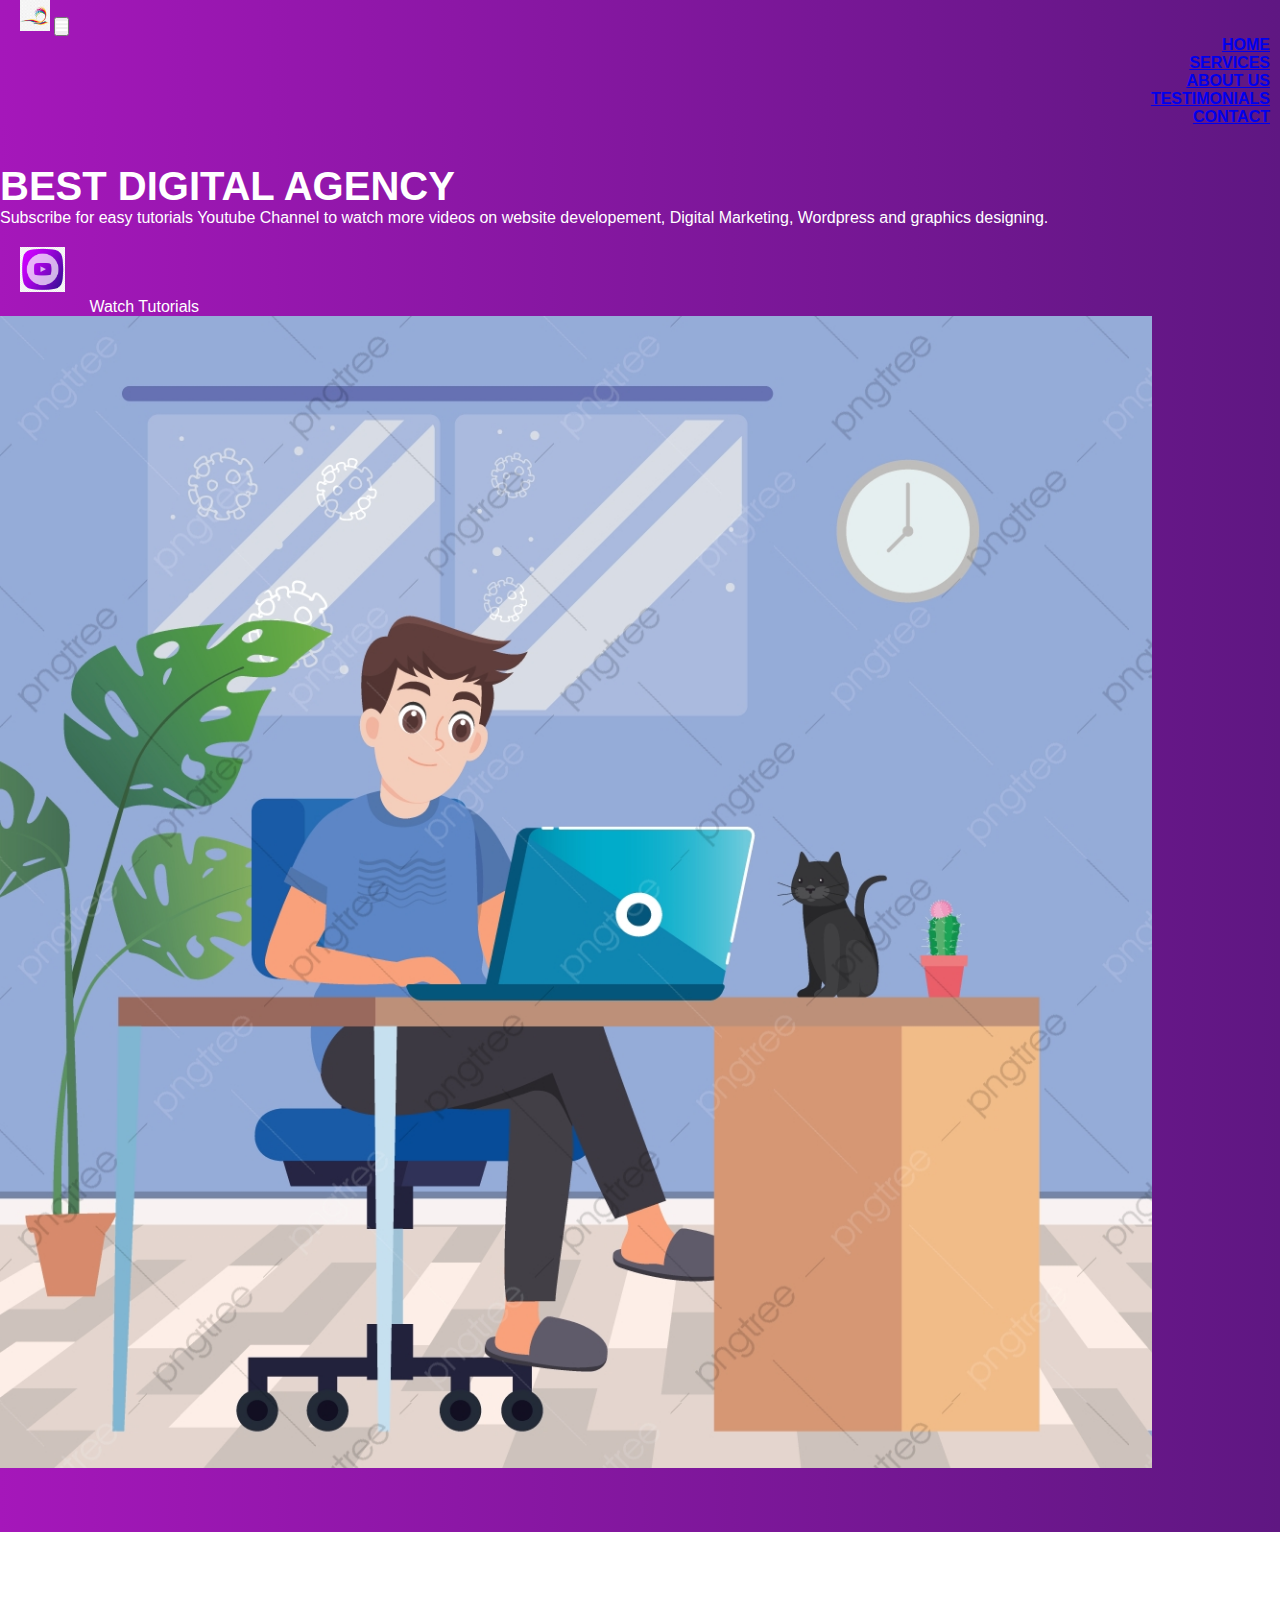
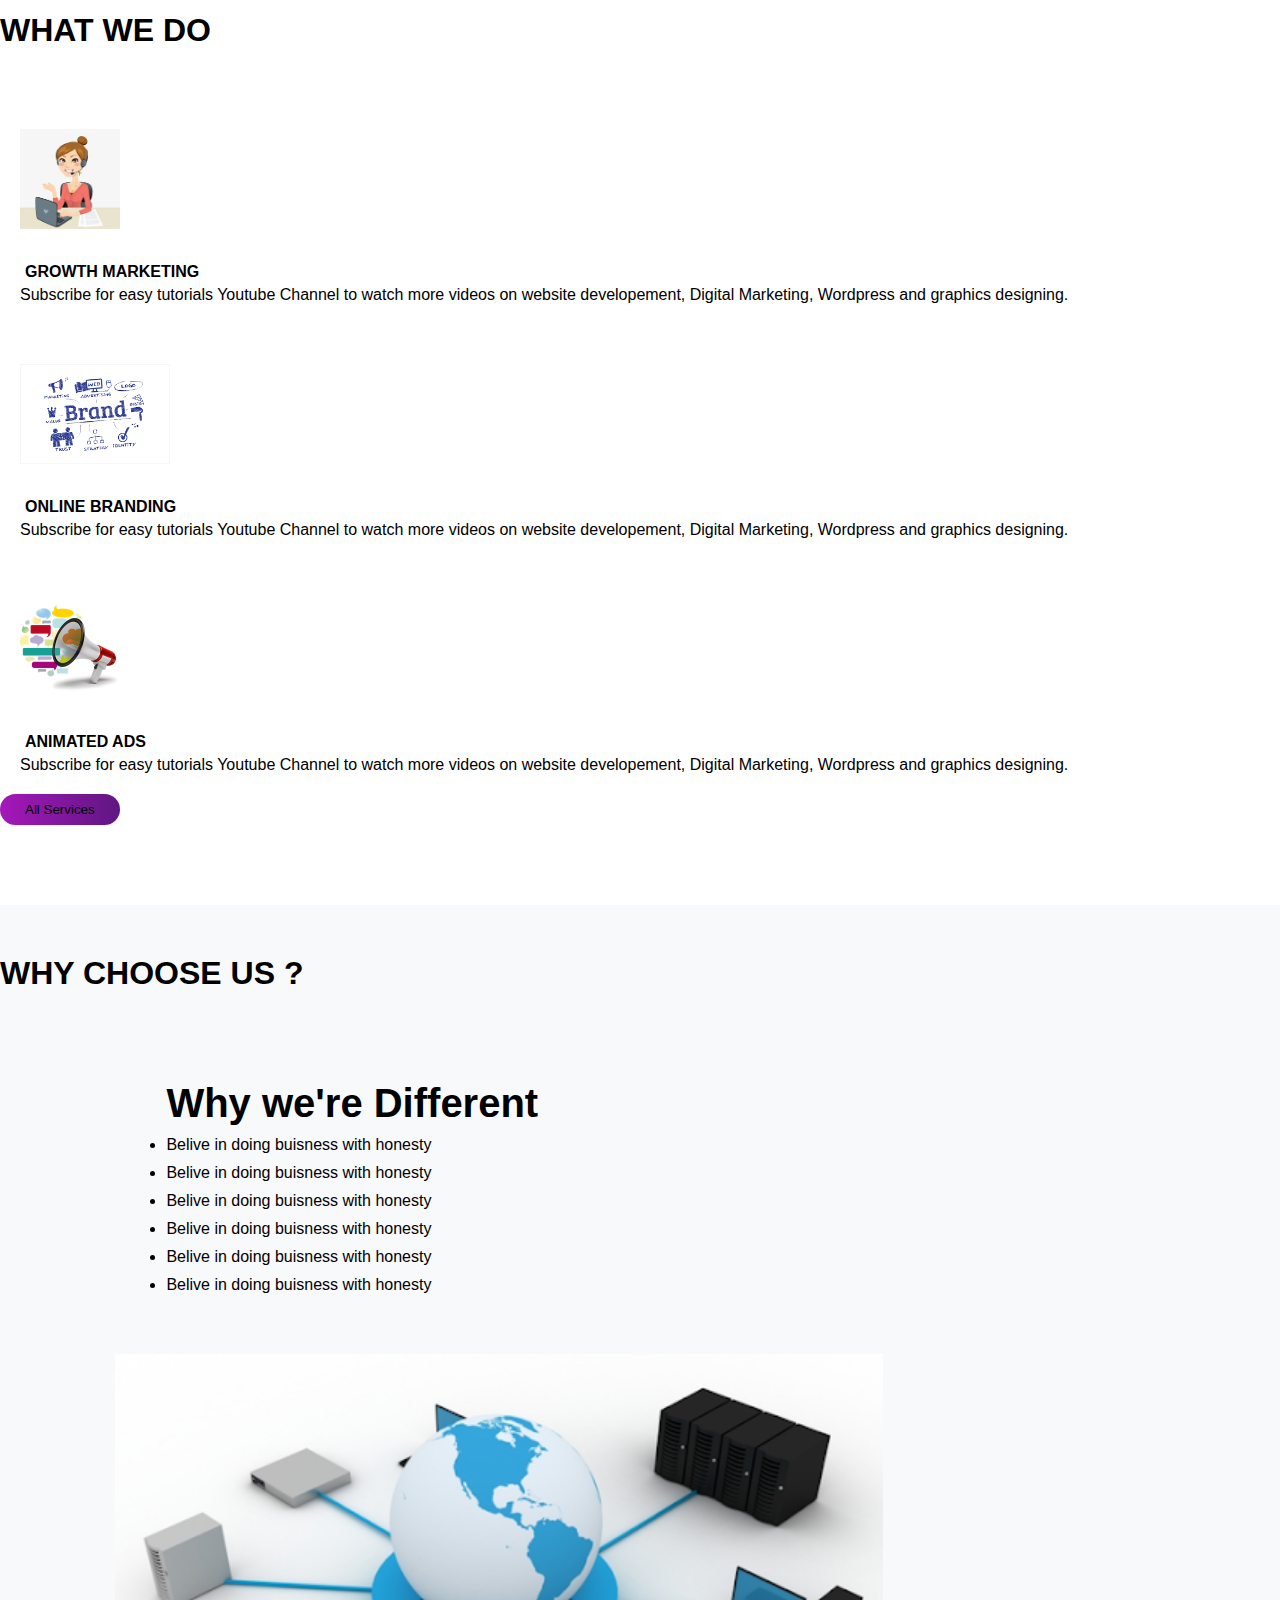
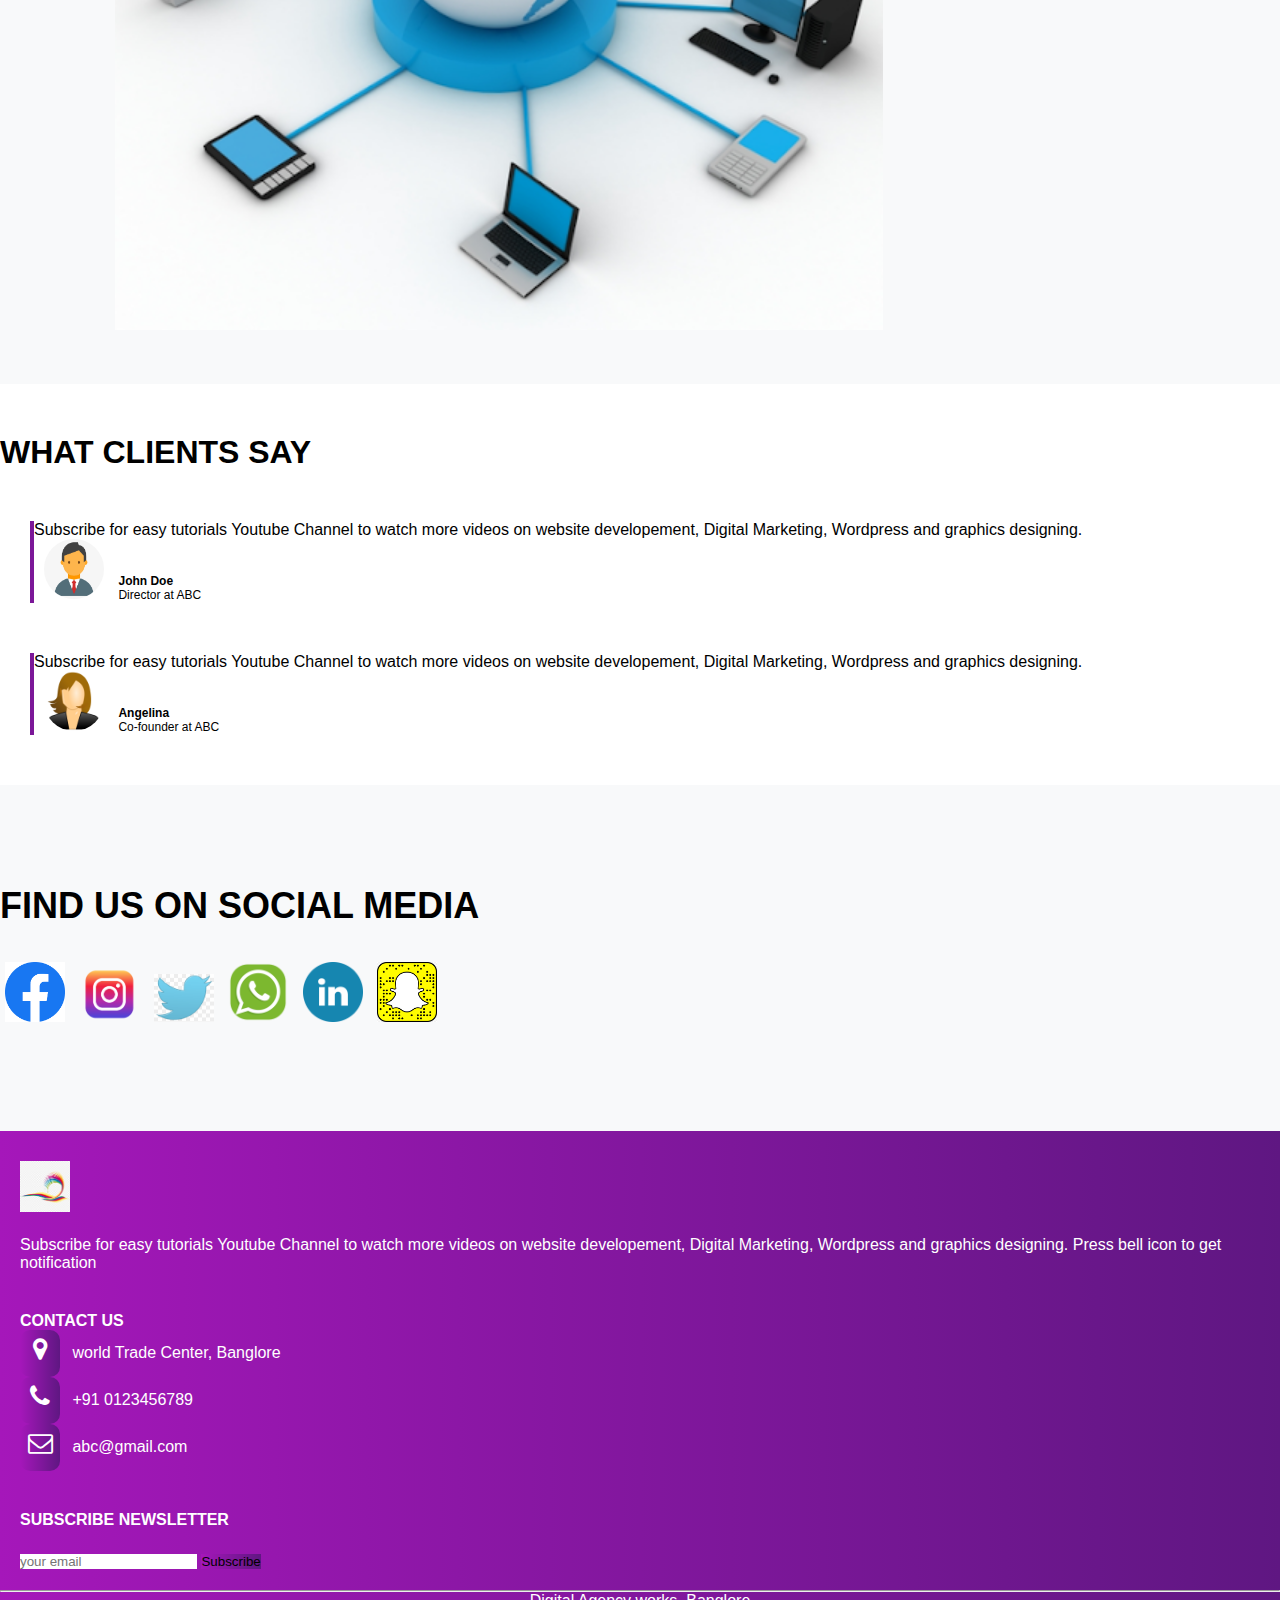
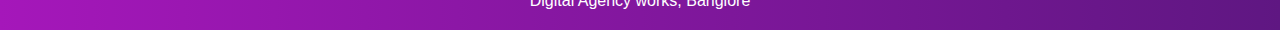
<file: Digital agency/index.html>
<!doctype html>
<html lang="en">

<head>
  <!-- Required meta tags -->
  <meta charset="utf-8">
  <meta name="viewport" content="width=device-width, initial-scale=1, shrink-to-fit=no">

  <!-- Bootstrap CSS -->
  <link rel="stylesheet" href="https://cdn.jsdelivr.net/npm/bootstrap@4.6.0/dist/css/bootstrap.min.css"
    integrity="sha384-B0vP5xmATw1+K9KRQjQERJvTumQW0nPEzvF6L/Z6nronJ3oUOFUFpCjEUQouq2+l" crossorigin="anonymous">
  <link rel="stylesheet" href="css/style.css">
  <link rel="stylesheet" href="https://cdnjs.cloudflare.com/ajax/libs/font-awesome/4.7.0/css/font-awesome.min.css">
  <title>Digital Agency</title>
</head>

<body>
  <section id="nav-bar">
    <nav class="navbar navbar-expand-lg navbar-light">
      <a class="navbar-brand" href="#"><img src="./images/logo.png"></a>
      <button class="navbar-toggler" type="button" data-toggle="collapse" data-target="#navbarNav"
        aria-controls="navbarNav" aria-expanded="false" aria-label="Toggle navigation">
        <i class="fa fa-bars"></i>
      </button>
      <div class="collapse navbar-collapse" id="navbarNav">
        <ul class="navbar-nav ml-auto">
          <li class="nav-item">
            <a class="nav-link" href="#top">HOME</a>
          </li>
          <li class="nav-item">
            <a class="nav-link" href="#services">SERVICES</a>
          </li>
          <li class="nav-item">
            <a class="nav-link" href="#about-us">ABOUT US</a>
          </li>
          <li class="nav-item">
            <a class="nav-link" href="#testimonials">TESTIMONIALS</a>
          </li>
          <li class="nav-item">
            <a class="nav-link" href="#footer">CONTACT</a>
          </li>
        </ul>
      </div>
    </nav>
  </section>

  <!-- banner section -->

  <section id="banner">
    <div class="container">
      <div class="row">
        <div class="col-md-6">
          <p class="promo-title">BEST DIGITAL AGENCY</p>
          <P>Subscribe for easy tutorials Youtube Channel to watch more videos on website
            developement, Digital Marketing, Wordpress and graphics designing.
          </P>
          <a href="#"><img src="./images/Purple-Play-Button.png" class="play-btn"> Watch Tutorials</a>
        </div>
        <div class="col-md-6 home">
          <img src="./images/home.jpg" class="img-fluid">
        </div>

      </div>
    </div>
  </section>

  <!-- services section -->

  <section id="services">
    <div class="container text-center">
      <h1 class="title">WHAT WE DO</h1>
      <div class="row text-center">
        <div class="col-md-4 services">
          <img src="./images/services.jpg" class="services-img">
          <h4>Growth Marketing</h4>
          <p>Subscribe for easy tutorials Youtube Channel to watch more videos on website
            developement, Digital Marketing, Wordpress and graphics designing.</p>
        </div>
        <div class="col-md-4 services">
          <img src="./images/branding.png" class="services-img" id="brand">
          <h4>Online Branding</h4>
          <p>Subscribe for easy tutorials Youtube Channel to watch more videos on website
            developement, Digital Marketing, Wordpress and graphics designing.</p>
        </div>
        <div class="col-md-4 services">
          <img src="./images/advertise.png" class="services-img">
          <h4>Animated Ads</h4>
          <p>Subscribe for easy tutorials Youtube Channel to watch more videos on website
            developement, Digital Marketing, Wordpress and graphics designing.</p>
        </div>
      </div>
      <button type="button" class="btn btn-primary">All Services</button>
    </div>
  </section>

  <!-- About Us -->


  <section id="about-us">
    <div class="conatiner">
      <h1 class="title text-center">WHY CHOOSE US ?</h1>
      <div class="row">
        <div class="col-md-4 about-us">
          <p class="about-tiitle">Why we're Different</p>
          <ul>
            <li>Belive in doing buisness with honesty</li>
            <li>Belive in doing buisness with honesty</li>
            <li>Belive in doing buisness with honesty</li>
            <li>Belive in doing buisness with honesty</li>
            <li>Belive in doing buisness with honesty</li>
            <li>Belive in doing buisness with honesty</li>
          </ul>
        </div>
        <div class="col-md-6">
          <img src="images/network.png" class="img-flud">
        </div>
      </div>
    </div>
  </section>


  <!-- ---------testimonials------------ -->

  <section id="testimonials">
    <div class="container">
      <h1 class="title text-center">WHAT CLIENTS SAY</h1>
      <div class="row offset-1">
        <div class="col-md-5 testimonials">
          <p>Subscribe for easy tutorials Youtube Channel to watch more videos on website
            developement, Digital Marketing, Wordpress and graphics designing.</p>
          <img src="images/user1.jpg" alt="user1">
          <p class="user-details"><b>John Doe</b><br> Director at ABC</p>
        </div>
        <div class="col-md-5 testimonials">
          <p>Subscribe for easy tutorials Youtube Channel to watch more videos on website
            developement, Digital Marketing, Wordpress and graphics designing.</p>
          <img src="images/user2.png" alt="user2">
          <p class="user-details"><b>Angelina</b><br> Co-founder at ABC</p>
        </div>
      </div>
    </div>
  </section>

  <!-- -------Social Media section---------- -->

  <section id="social-media">
    <div class="container text-center">
      <p>FIND US ON SOCIAL MEDIA</p>
      <div class="social-icons">
        <a href="#"><img src="images/facebook-logo.png"></a>
        <a href="#"><img src="images/instagram-logo.png"></a>
        <a href="#"><img src="images/twitter-logo.png"></a>
        <a href="#"><img src="images/whatsapp-logo.png"></a>
        <a href="#"><img src="images/linkedin-logo.png"></a>
        <a href="#"><img src="images/snapchat-logo.jpg"></a>
      </div>
    </div>
  </section>

  <!-- -------footer section----------- -->

  <section id="footer">
    <!-- <img src="images/whitewave.jpg" class="footer-img"> -->
    <div class="container">
      <div class="row">
        <div class="col-md-4 footer-box">
          <img src="images/logo.png" alt="LOGO">
          <p>Subscribe for easy tutorials Youtube Channel to watch more videos on website
            developement, Digital Marketing, Wordpress and graphics designing. Press bell icon to get notification</p>
        </div>
        <div class="col-md-4 footer-box">
          <p><b>CONTACT US</b></p>
          <p><i class="fa fa-map-marker"></i> world Trade Center, Banglore</p>
          <p><i class="fa fa-phone"></i> +91 0123456789</p>
          <p><i class="fa fa-envelope-o"></i> abc@gmail.com</p>
        </div>
        <div class="col-md-4 footer-box">
          <p><b>SUBSCRIBE NEWSLETTER</b></p>
          <input type="email" class="form-control" placeholder="your email">
          <button type="button" class="btn btn-primary">Subscribe</button>
        </div>
      </div>
      <hr>
      <p class="copyright">Digital Agency works, Banglore</p>
    </div>




  </section>












  <!-- Optional JavaScript; choose one of the two! -->

  <!-- Option 1: jQuery and Bootstrap Bundle (includes Popper) -->
  <script src="https://code.jquery.com/jquery-3.5.1.slim.min.js"
    integrity="sha384-DfXdz2htPH0lsSSs5nCTpuj/zy4C+OGpamoFVy38MVBnE+IbbVYUew+OrCXaRkfj"
    crossorigin="anonymous"></script>
  <script src="https://cdn.jsdelivr.net/npm/bootstrap@4.6.0/dist/js/bootstrap.bundle.min.js"
    integrity="sha384-Piv4xVNRyMGpqkS2by6br4gNJ7DXjqk09RmUpJ8jgGtD7zP9yug3goQfGII0yAns"
    crossorigin="anonymous"></script>

  <!-- Option 2: Separate Popper and Bootstrap JS -->
  <!--
    <script src="https://code.jquery.com/jquery-3.5.1.slim.min.js" integrity="sha384-DfXdz2htPH0lsSSs5nCTpuj/zy4C+OGpamoFVy38MVBnE+IbbVYUew+OrCXaRkfj" crossorigin="anonymous"></script>
    <script src="https://cdn.jsdelivr.net/npm/popper.js@1.16.1/dist/umd/popper.min.js" integrity="sha384-9/reFTGAW83EW2RDu2S0VKaIzap3H66lZH81PoYlFhbGU+6BZp6G7niu735Sk7lN" crossorigin="anonymous"></script>
    <script src="https://cdn.jsdelivr.net/npm/bootstrap@4.6.0/dist/js/bootstrap.min.js" integrity="sha384-+YQ4JLhjyBLPDQt//I+STsc9iw4uQqACwlvpslubQzn4u2UU2UFM80nGisd026JF" crossorigin="anonymous"></script>
    -->
</body>

</html>
</file>
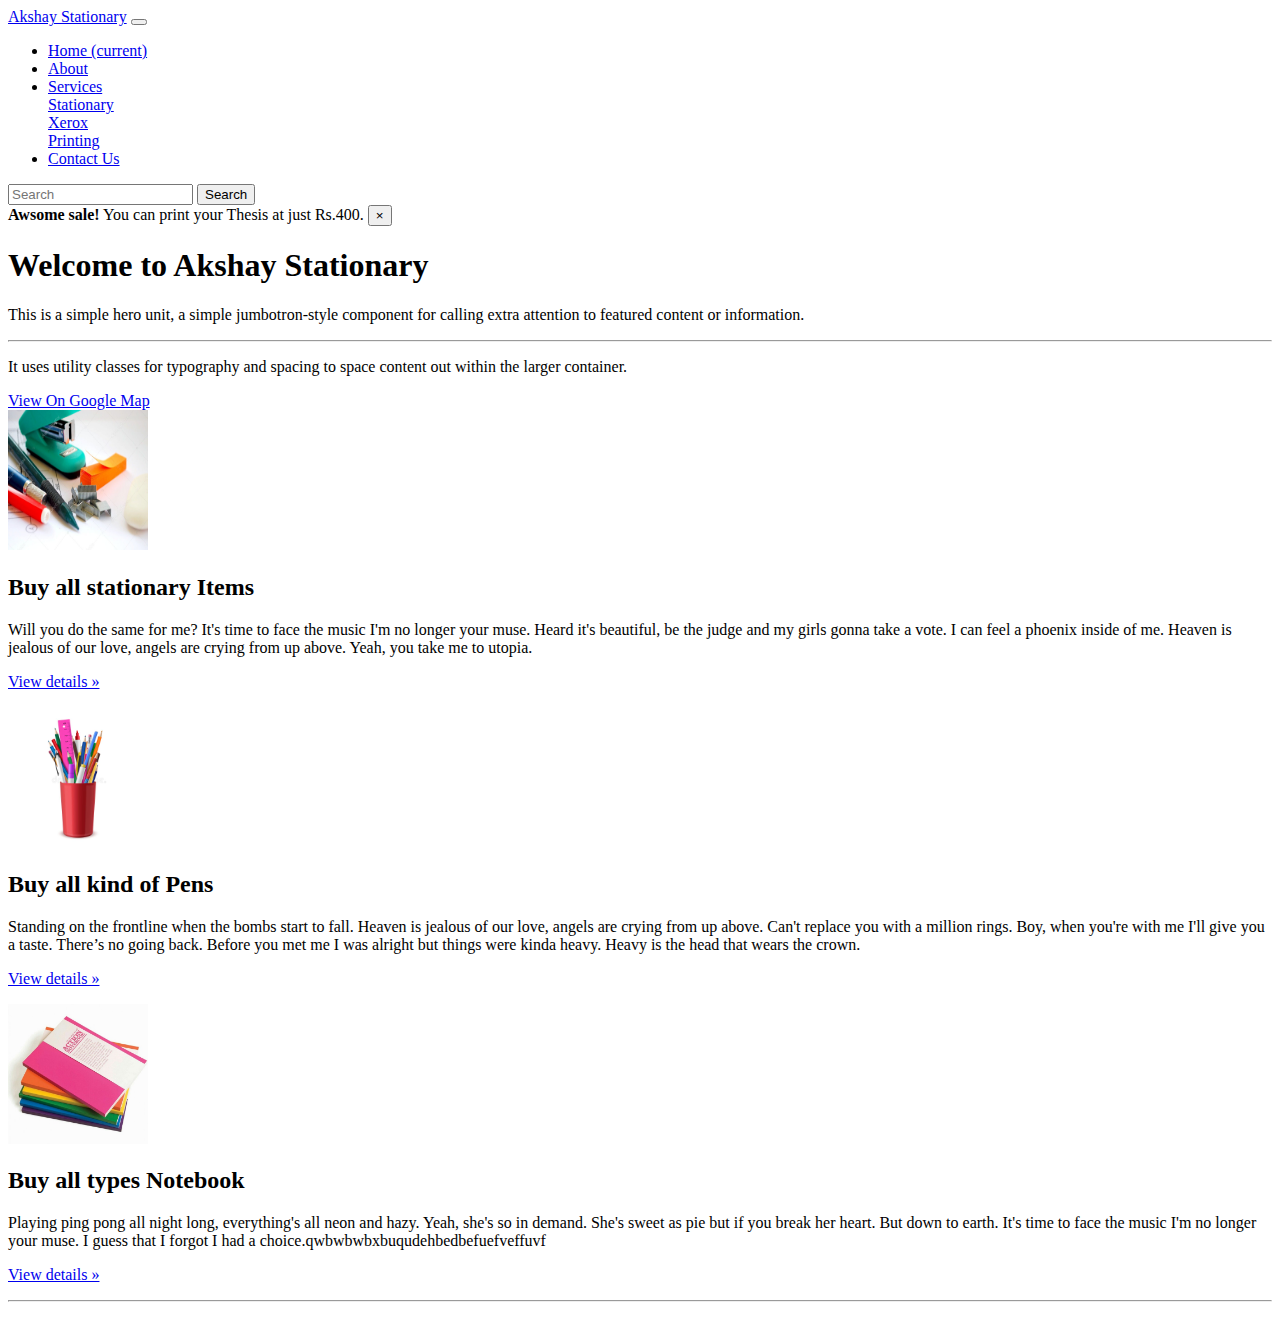
<file: stationary/home/index.html>
<!doctype html>
<html lang="en">

<head>
    <!-- Required meta tags -->
    <meta charset="utf-8">
    <meta name="viewport" content="width=device-width, initial-scale=1, shrink-to-fit=no">

    <!-- Bootstrap CSS -->
    <link rel="stylesheet" href="https://cdn.jsdelivr.net/npm/bootstrap@4.6.0/dist/css/bootstrap.min.css"
        integrity="sha384-B0vP5xmATw1+K9KRQjQERJvTumQW0nPEzvF6L/Z6nronJ3oUOFUFpCjEUQouq2+l" crossorigin="anonymous">

    <title>Welcome to Akshay Stationary</title>
</head>

<body>

    <nav class="navbar navbar-expand-lg navbar-dark bg-dark">
        <a class="navbar-brand" runat="server" href="./index.html">Akshay Stationary</a>
        <button class="navbar-toggler" type="button" data-toggle="collapse" data-target="#navbarSupportedContent"
            aria-controls="navbarSupportedContent" aria-expanded="false" aria-label="Toggle navigation">
            <span class="navbar-toggler-icon"></span>
        </button>

        <div class="collapse navbar-collapse" id="navbarSupportedContent">
            <ul class="navbar-nav mr-auto">
                <li class="nav-item active">
                    <a class="nav-link" runat="server" href="./index.html">Home <span
                            class="sr-only">(current)</span></a>
                </li>
                <li class="nav-item">
                    <a class="nav-link" runat="server" href="../About.html">About</a>
                </li>
                <li class="nav-item dropdown">
                    <a class="nav-link dropdown-toggle" runat="server" href="../Services.html" id="navbarServices"
                        role="button" data-toggle="dropdown" aria-haspopup="true" aria-expanded="false">
                        Services
                    </a>
                    <div class="dropdown-menu" aria-labelledby="navbarDropdown">
                        <a class="dropdown-item" runat="server" href="../services/stationary.html">Stationary</a>
                        <div class="dropdown-divider"></div>
                        <a class="dropdown-item" runat="server" href="../services/xerox.html">Xerox</a>
                        <div class="dropdown-divider"></div>
                        <a class="dropdown-item" runat="server" href="../services/printing.html">Printing</a>
                    </div>
                </li>
                <li class="nav-item">
                    <a class="nav-link" runat="server" href="../Contact.html">Contact Us</a>
                </li>
            </ul>
            <form class="form-inline my-2 my-lg-0">
                <input class="form-control mr-sm-2" type="search" placeholder="Search" aria-label="Search">
                <button class="btn btn-outline-success my-2 my-sm-0" type="submit">Search</button>
            </form>
        </div>
    </nav>
    <!-- dismissible alert -->
    <div class="alert alert-success" role="alert">
        <strong>Awsome sale!</strong> You can print your Thesis at just Rs.400.
        <button type="button" class="close" data-dismiss="alert" aria-label="Close">
            <span aria-hidden="true">&times;</span>
        </button>
    </div>


    <div class="container mt-3 text-center">
        <div class="jumbotron">
            <h1 class="display-7">Welcome to Akshay Stationary</h1>
            <p class="lead">This is a simple hero unit, a simple jumbotron-style component for calling extra attention
                to featured content or information.</p>
            <hr class="my-4">
            <p>It uses utility classes for typography and spacing to space content out within the larger container.</p>
            <a class="btn btn-primary btn-lg"
                href="https://www.google.com/search?q=stationery%20in%20yavatmal&rlz=1C1JZAP_enIN921IN921&oq=stationery+in+yavatmal&aqs=chrome..69i57j33i160.18500j1j15&sourceid=chrome&ie=UTF-8&tbs=lf:1,lf_ui:10&tbm=lcl&sxsrf=ALeKk014bGT0mEGeloBRf5nZvMl3wlJlrQ:1620207893602&rflfq=1&num=10&rldimm=17118241261624009832&lqi=ChZzdGF0aW9uZXJ5IGluIHlhdmF0bWFsSImEk5-2rYCACFoqCgpzdGF0aW9uZXJ5EAAYABgCIhZzdGF0aW9uZXJ5IGluIHlhdmF0bWFskgEJcGVuX3N0b3JlqgESEAEqDiIKc3RhdGlvbmVyeSgA&phdesc=-cribls5aPI&ved=2ahUKEwjo8tbfoLLwAhW9ILcAHaMrADIQvS4wAnoECAQQQA&rlst=f#rlfi=hd:;si:12848704241194062920,l,ChZzdGF0aW9uZXJ5IGluIHlhdmF0bWFsSMqJzafMj4CACFoqCgpzdGF0aW9uZXJ5EAAYABgCIhZzdGF0aW9uZXJ5IGluIHlhdmF0bWFskgEQc3RhdGlvbmVyeV9zdG9yZaoBEhABKg4iCnN0YXRpb25lcnkoAA;mv:[[20.4265135,78.1420006],[20.3762747,78.0988843]]"
                target="_blank" role="button">View On Google Map</a>
        </div>
    </div>

    <div class="container">
        <!-- Example row of columns -->
        <div class="row">
            <div class="col-md-4 text-center">
                <img src="../images/staple.jpg" class="bd-placeholder-img rounded-circle" width="140"
                    height="140"></img>
                <h2>Buy all stationary Items</h2>
                <p>Will you do the same for me? It's time to face the music I'm no longer your muse. Heard it's
                    beautiful, be the judge and my girls gonna take a vote. I can feel a phoenix inside of me. Heaven is
                    jealous of our love, angels are crying from up above. Yeah, you take me to utopia.</p>
                <p><a class="btn btn-secondary" href="#" role="button">View details »</a></p>
            </div>
            <div class="col-md-4 text-center">
                <img src="../images/stationery.jpg" class="bd-placeholder-img rounded-circle" width="140"
                    height="140"></img>
                <h2>Buy all kind of Pens</h2>
                <p>Standing on the frontline when the bombs start to fall. Heaven is jealous of our love, angels are
                    crying from up above. Can't replace you with a million rings. Boy, when you're with me I'll give you
                    a taste. There’s no going back. Before you met me I was alright but things were kinda heavy. Heavy
                    is the head that wears the crown.</p>
                <p><a class="btn btn-secondary" href="#" role="button">View details »</a></p>
            </div>
            <div class="col-md-4 text-center">
                <img src="../images/notebooks-500x500.png" class="bd-placeholder-img rounded-circle" width="140"
                    height="140"></img>
                <h2>Buy all types Notebook</h2>
                <p>Playing ping pong all night long, everything's all neon and hazy. Yeah, she's so in demand. She's
                    sweet as pie but if you break her heart. But down to earth. It's time to face the music I'm no
                    longer your muse. I guess that I forgot I had a choice.qwbwbwbxbuqudehbedbefuefveffuvf</p>
                <p><a class="btn btn-secondary" href="#" role="button">View details »</a></p>
            </div>
        </div>

        <hr>

    </div>

    <footer>
        <div class=" container-fluid bg-dark text-center" style="color: white;">
            Akshay Stationary @ 2021 All Rights Reserved. Terms of Use and Privacy Policy
        </div>
    </footer>










    <!-- Optional JavaScript; choose one of the two! -->

    <!-- Option 1: jQuery and Bootstrap Bundle (includes Popper) -->
    <script src="https://code.jquery.com/jquery-3.5.1.slim.min.js"
        integrity="sha384-DfXdz2htPH0lsSSs5nCTpuj/zy4C+OGpamoFVy38MVBnE+IbbVYUew+OrCXaRkfj"
        crossorigin="anonymous"></script>
    <script src="https://cdn.jsdelivr.net/npm/bootstrap@4.6.0/dist/js/bootstrap.bundle.min.js"
        integrity="sha384-Piv4xVNRyMGpqkS2by6br4gNJ7DXjqk09RmUpJ8jgGtD7zP9yug3goQfGII0yAns"
        crossorigin="anonymous"></script>

    <!-- Option 2: Separate Popper and Bootstrap JS -->
    <!--
    <script src="https://code.jquery.com/jquery-3.5.1.slim.min.js" integrity="sha384-DfXdz2htPH0lsSSs5nCTpuj/zy4C+OGpamoFVy38MVBnE+IbbVYUew+OrCXaRkfj" crossorigin="anonymous"></script>
    <script src="https://cdn.jsdelivr.net/npm/popper.js@1.16.1/dist/umd/popper.min.js" integrity="sha384-9/reFTGAW83EW2RDu2S0VKaIzap3H66lZH81PoYlFhbGU+6BZp6G7niu735Sk7lN" crossorigin="anonymous"></script>
    <script src="https://cdn.jsdelivr.net/npm/bootstrap@4.6.0/dist/js/bootstrap.min.js" integrity="sha384-+YQ4JLhjyBLPDQt//I+STsc9iw4uQqACwlvpslubQzn4u2UU2UFM80nGisd026JF" crossorigin="anonymous"></script>
    -->
</body>

</html>
</file>
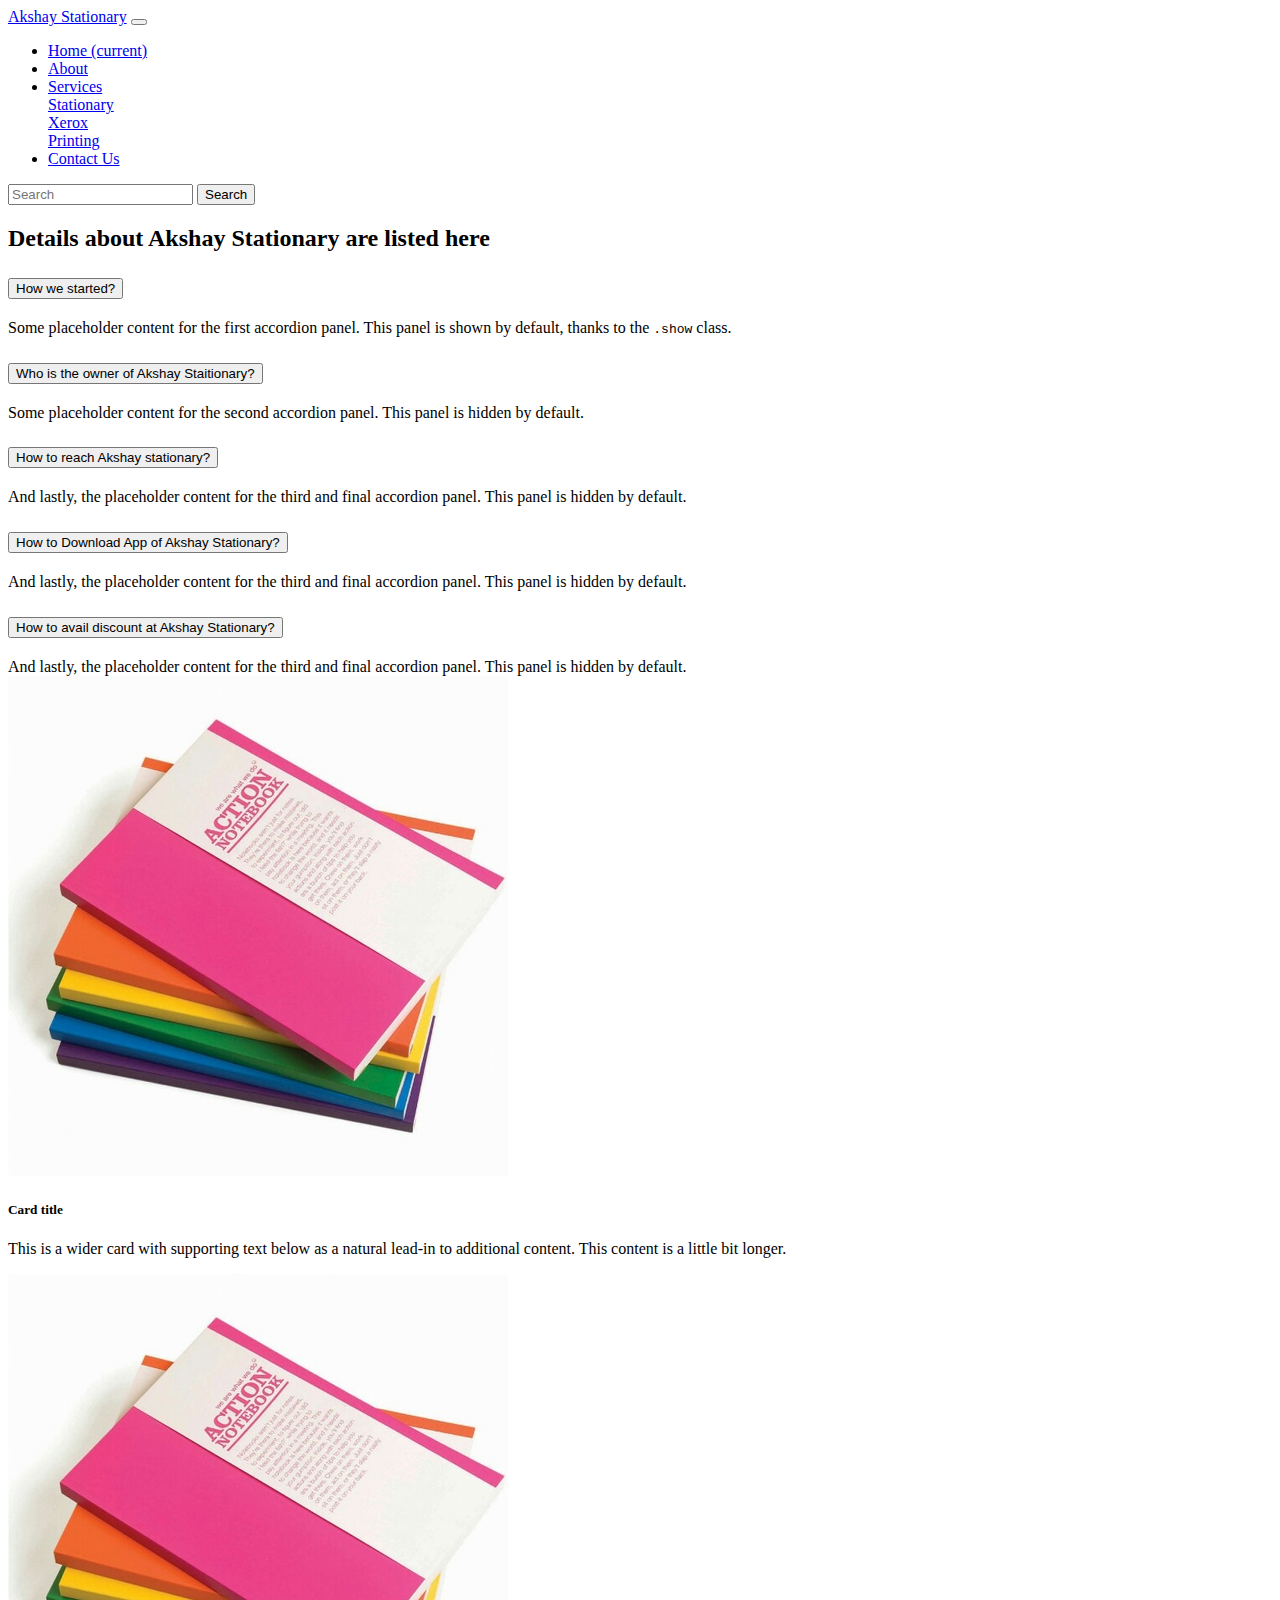
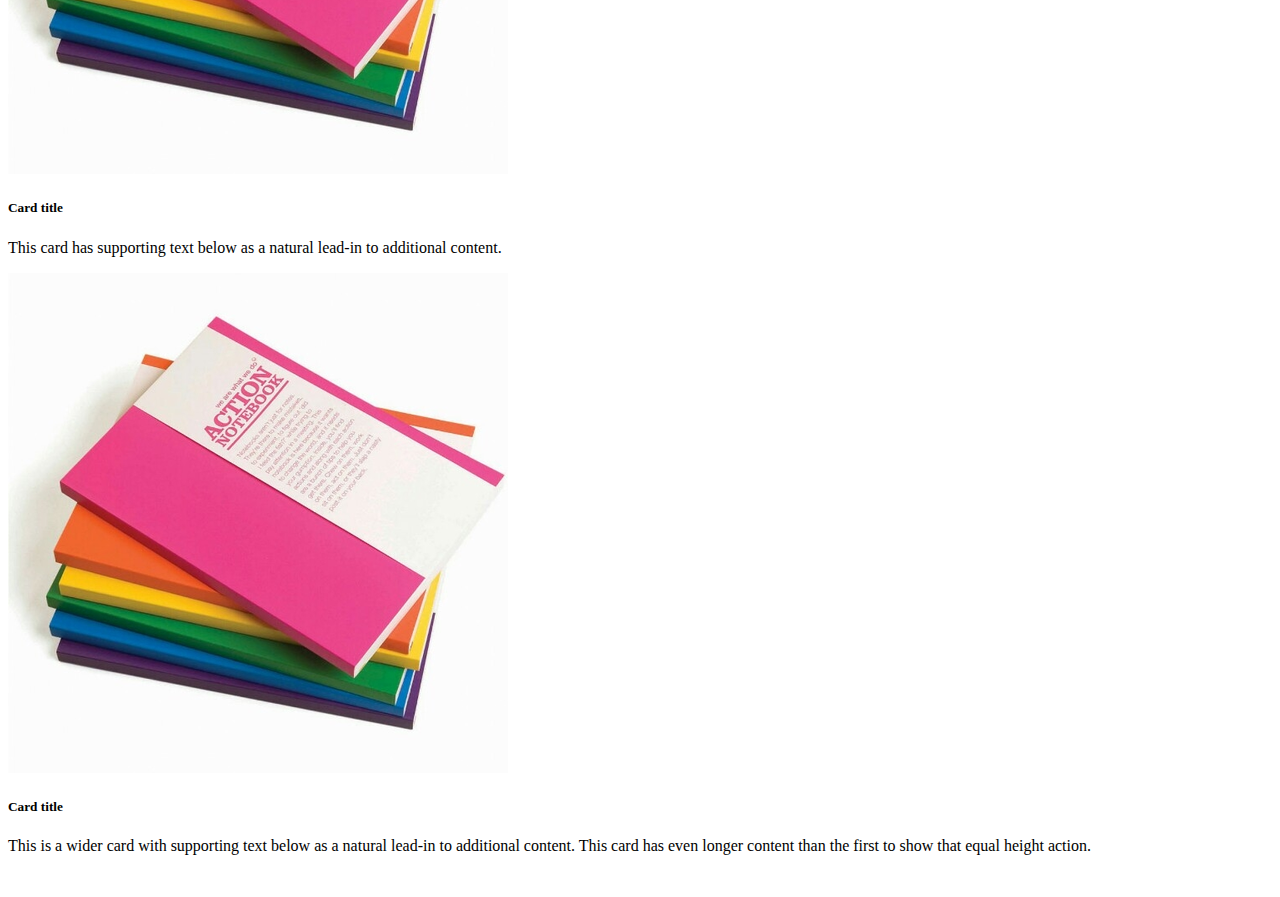
<file: stationary/About.html>
<!doctype html>
<html lang="en">

<head>
    <!-- Required meta tags -->
    <meta charset="utf-8">
    <meta name="viewport" content="width=device-width, initial-scale=1, shrink-to-fit=no">

    <!-- Bootstrap CSS -->
    <link rel="stylesheet" href="https://cdn.jsdelivr.net/npm/bootstrap@4.6.0/dist/css/bootstrap.min.css"
        integrity="sha384-B0vP5xmATw1+K9KRQjQERJvTumQW0nPEzvF6L/Z6nronJ3oUOFUFpCjEUQouq2+l" crossorigin="anonymous">

    <title>Welcome to Akshay Stationary</title>
</head>

<body>
    <nav class="navbar navbar-expand-lg navbar-dark bg-dark">
        <a class="navbar-brand" runat="server" href="./home/index.html">Akshay Stationary</a>
        <button class="navbar-toggler" type="button" data-toggle="collapse" data-target="#navbarSupportedContent"
            aria-controls="navbarSupportedContent" aria-expanded="false" aria-label="Toggle navigation">
            <span class="navbar-toggler-icon"></span>
        </button>

        <div class="collapse navbar-collapse" id="navbarSupportedContent">
            <ul class="navbar-nav mr-auto">
                <li class="nav-item active">
                    <a class="nav-link" runat="server" href="./home/index.html">Home <span
                            class="sr-only">(current)</span></a>
                </li>
                <li class="nav-item">
                    <a class="nav-link" runat="server" href="./About.html">About</a>
                </li>
                <li class="nav-item dropdown">
                    <a class="nav-link dropdown-toggle" runat="server" href="./Services.html" id="navbarServices"
                        role="button" data-toggle="dropdown" aria-haspopup="true" aria-expanded="false">
                        Services
                    </a>
                    <div class="dropdown-menu" aria-labelledby="navbarDropdown">
                        <a class="dropdown-item" runat="server" href="./services/stationary.html">Stationary</a>
                        <div class="dropdown-divider"></div>
                        <a class="dropdown-item" runat="server" href="./services/xerox.html">Xerox</a>
                        <div class="dropdown-divider"></div>
                        <a class="dropdown-item" runat="server" href="./services/printing.html">Printing</a>
                    </div>
                </li>
                <li class="nav-item">
                    <a class="nav-link" runat="server" href="./Contact.html">Contact Us</a>
                </li>
            </ul>
            <form class="form-inline my-2 my-lg-0">
                <input class="form-control mr-sm-2" type="search" placeholder="Search" aria-label="Search">
                <button class="btn btn-outline-success my-2 my-sm-0" type="submit">Search</button>
            </form>
        </div>
    </nav>

    <div class="container mt-4">
        <h2>Details about Akshay Stationary are listed here</h2>
        <div class="accordion" id="accordionExample">
            <div class="card">
                <div class="card-header" id="headingOne">
                    <h2 class="mb-0">
                        <button class="btn btn-link btn-block text-left" type="button" data-toggle="collapse"
                            data-target="#collapseOne" aria-expanded="true" aria-controls="collapseOne">
                            How we started?
                        </button>
                    </h2>
                </div>

                <div id="collapseOne" class="collapse show" aria-labelledby="headingOne"
                    data-parent="#accordionExample">
                    <div class="card-body">
                        Some placeholder content for the first accordion panel. This panel is shown by default, thanks
                        to the <code>.show</code> class.
                    </div>
                </div>
            </div>
            <div class="card">
                <div class="card-header" id="headingTwo">
                    <h2 class="mb-0">
                        <button class="btn btn-link btn-block text-left collapsed" type="button" data-toggle="collapse"
                            data-target="#collapseTwo" aria-expanded="false" aria-controls="collapseTwo">
                            Who is the owner of Akshay Staitionary?
                        </button>
                    </h2>
                </div>
                <div id="collapseTwo" class="collapse" aria-labelledby="headingTwo" data-parent="#accordionExample">
                    <div class="card-body">
                        Some placeholder content for the second accordion panel. This panel is hidden by default.
                    </div>
                </div>
            </div>
            <div class="card">
                <div class="card-header" id="headingThree">
                    <h2 class="mb-0">
                        <button class="btn btn-link btn-block text-left collapsed" type="button" data-toggle="collapse"
                            data-target="#collapseThree" aria-expanded="false" aria-controls="collapseThree">
                            How to reach Akshay stationary?
                        </button>
                    </h2>
                </div>
                <div id="collapseThree" class="collapse" aria-labelledby="headingThree" data-parent="#accordionExample">
                    <div class="card-body">
                        And lastly, the placeholder content for the third and final accordion panel. This panel is
                        hidden by default.
                    </div>
                </div>
            </div>
            <div class="card">
                <div class="card-header" id="headingFour">
                    <h2 class="mb-0">
                        <button class="btn btn-link btn-block text-left collapsed" type="button" data-toggle="collapse"
                            data-target="#collapseFour" aria-expanded="false" aria-controls="collapseFour">
                            How to Download App of Akshay Stationary?
                        </button>
                    </h2>
                </div>
                <div id="collapseFour" class="collapse" aria-labelledby="headingFour" data-parent="#accordionExample">
                    <div class="card-body">
                        And lastly, the placeholder content for the third and final accordion panel. This panel is
                        hidden by default.
                    </div>
                </div>
            </div>

            <div class="card">
                <div class="card-header" id="headingFive">
                    <h2 class="mb-0">
                        <button class="btn btn-link btn-block text-left collapsed" type="button" data-toggle="collapse"
                            data-target="#collapseFive" aria-expanded="false" aria-controls="collapseFive">
                            How to avail discount at Akshay Stationary?
                        </button>
                    </h2>
                </div>
                <div id="collapseFive" class="collapse" aria-labelledby="headingFive" data-parent="#accordionExample">
                    <div class="card-body">
                        And lastly, the placeholder content for the third and final accordion panel. This panel is
                        hidden by default.
                    </div>
                </div>
            </div>
        </div>
    </div>

    <div class="container mt-3">
        <div class="card-deck">
            <div class="card">
                <img src="./images/notebooks-500x500.png" class="card-img-top" alt="...">
                <div class="card-body">
                    <h5 class="card-title">Card title</h5>
                    <p class="card-text">This is a wider card with supporting text below as a natural lead-in to
                        additional content. This content is a little bit longer.</p>
                </div>
                <div class="card-footer">
                    <small class="text-muted"></small>
                </div>
            </div>
            <div class="card">
                <img src="./images/notebooks-500x500.png" class="card-img-top" alt="...">
                <div class="card-body">
                    <h5 class="card-title">Card title</h5>
                    <p class="card-text">This card has supporting text below as a natural lead-in to additional content.
                    </p>
                </div>
                <div class="card-footer">
                    <small class="text-muted"></small>
                </div>
            </div>
            <div class="card">
                <img src="./images/notebooks-500x500.png" class="card-img-top" alt="...">
                <div class="card-body">
                    <h5 class="card-title">Card title</h5>
                    <p class="card-text">This is a wider card with supporting text below as a natural lead-in to
                        additional content. This card has even longer content than the first to show that equal height
                        action.</p>
                </div>
                <div class="card-footer">
                    <small class="text-muted"></small>
                </div>
            </div>
        </div>
    </div>


    <footer>
        <div class=" container-fluid bg-dark text-center" style="color: white;">
            Akshay Stationary @ 2021 All Rights Reserved. Terms of Use and Privacy Policy
        </div>
    </footer>







    <!-- Optional JavaScript; choose one of the two! -->

    <!-- Option 1: jQuery and Bootstrap Bundle (includes Popper) -->
    <script src="https://code.jquery.com/jquery-3.5.1.slim.min.js"
        integrity="sha384-DfXdz2htPH0lsSSs5nCTpuj/zy4C+OGpamoFVy38MVBnE+IbbVYUew+OrCXaRkfj"
        crossorigin="anonymous"></script>
    <script src="https://cdn.jsdelivr.net/npm/bootstrap@4.6.0/dist/js/bootstrap.bundle.min.js"
        integrity="sha384-Piv4xVNRyMGpqkS2by6br4gNJ7DXjqk09RmUpJ8jgGtD7zP9yug3goQfGII0yAns"
        crossorigin="anonymous"></script>

    <!-- Option 2: Separate Popper and Bootstrap JS -->
    <!--
    <script src="https://code.jquery.com/jquery-3.5.1.slim.min.js" integrity="sha384-DfXdz2htPH0lsSSs5nCTpuj/zy4C+OGpamoFVy38MVBnE+IbbVYUew+OrCXaRkfj" crossorigin="anonymous"></script>
    <script src="https://cdn.jsdelivr.net/npm/popper.js@1.16.1/dist/umd/popper.min.js" integrity="sha384-9/reFTGAW83EW2RDu2S0VKaIzap3H66lZH81PoYlFhbGU+6BZp6G7niu735Sk7lN" crossorigin="anonymous"></script>
    <script src="https://cdn.jsdelivr.net/npm/bootstrap@4.6.0/dist/js/bootstrap.min.js" integrity="sha384-+YQ4JLhjyBLPDQt//I+STsc9iw4uQqACwlvpslubQzn4u2UU2UFM80nGisd026JF" crossorigin="anonymous"></script>
    -->
</body>

</html>
</file>
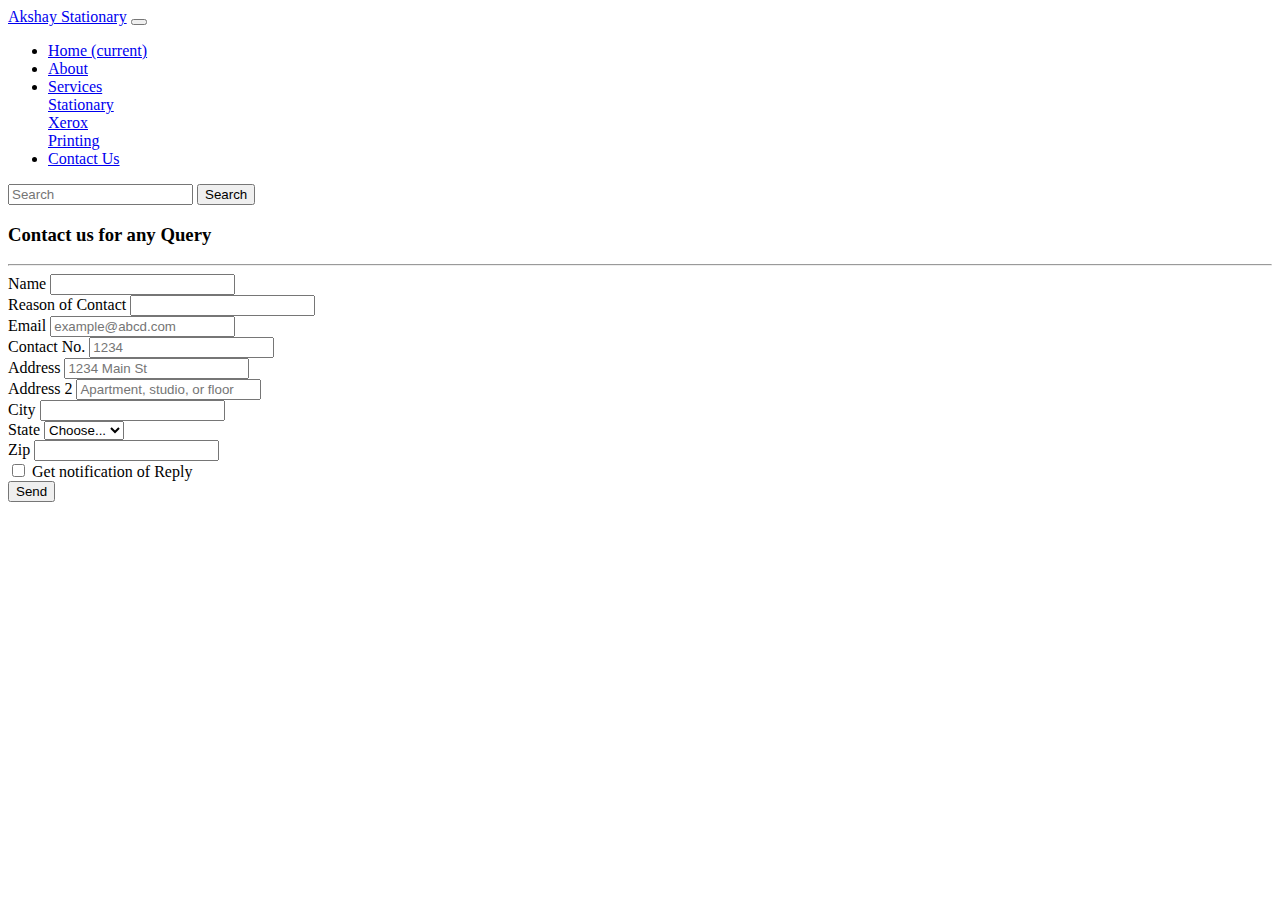
<file: stationary/Contact.html>
<!doctype html>
<html lang="en">

<head>
  <!-- Required meta tags -->
  <meta charset="utf-8">
  <meta name="viewport" content="width=device-width, initial-scale=1, shrink-to-fit=no">

  <!-- Bootstrap CSS -->
  <link rel="stylesheet" href="https://cdn.jsdelivr.net/npm/bootstrap@4.6.0/dist/css/bootstrap.min.css"
    integrity="sha384-B0vP5xmATw1+K9KRQjQERJvTumQW0nPEzvF6L/Z6nronJ3oUOFUFpCjEUQouq2+l" crossorigin="anonymous">

  <title>Welcome to Akshay Stationary</title>
</head>

<body>
  <nav class="navbar navbar-expand-lg navbar-dark bg-dark">
    <a class="navbar-brand" runat="server" href="./home/index.html">Akshay Stationary</a>
    <button class="navbar-toggler" type="button" data-toggle="collapse" data-target="#navbarSupportedContent"
      aria-controls="navbarSupportedContent" aria-expanded="false" aria-label="Toggle navigation">
      <span class="navbar-toggler-icon"></span>
    </button>

    <div class="collapse navbar-collapse" id="navbarSupportedContent">
      <ul class="navbar-nav mr-auto">
        <li class="nav-item active">
          <a class="nav-link" runat="server" href="./home/index.html">Home <span class="sr-only">(current)</span></a>
        </li>
        <li class="nav-item">
          <a class="nav-link" runat="server" href="./About.html">About</a>
        </li>
        <li class="nav-item dropdown">
          <a class="nav-link dropdown-toggle" runat="server" href="./Services.html" id="navbarServices" role="button"
            data-toggle="dropdown" aria-haspopup="true" aria-expanded="false">
            Services
          </a>
          <div class="dropdown-menu" aria-labelledby="navbarDropdown">
            <a class="dropdown-item" runat="server" href="./services/stationary.html">Stationary</a>
            <div class="dropdown-divider"></div>
            <a class="dropdown-item" runat="server" href="./services/xerox.html">Xerox</a>
            <div class="dropdown-divider"></div>
            <a class="dropdown-item" runat="server" href="./services/printing.html">Printing</a>
          </div>
        </li>
        <li class="nav-item">
          <a class="nav-link" runat="server" href="./Contact.html">Contact Us</a>
        </li>
      </ul>
      <form class="form-inline my-2 my-lg-0">
        <input class="form-control mr-sm-2" type="search" placeholder="Search" aria-label="Search">
        <button class="btn btn-outline-success my-2 my-sm-0" type="submit">Search</button>
      </form>
    </div>
  </nav>

  <div class="container mt-3">
    <h3>Contact us for any Query</h3>
    <hr>
    <form>
      <div class="form-row">
        <div class="form-group col-md-6">
          <label for="inputEmail4">Name</label>
          <input type="text" class="form-control" id="name">
        </div>
        <div class="form-group col-md-6">
          <label for="inputPassword4">Reason of Contact</label>
          <input type="text" class="form-control" id="reason">
        </div>
        <div class="form-group col-md-6">
          <label for="inputEmail4">Email</label>
          <input type="email" class="form-control" id="inputEmail4" placeholder="example@abcd.com">
        </div>
        <div class="form-group col-md-6">
          <label for="inputPassword4">Contact No.</label>
          <input type="number" class="form-control" id="contact" placeholder="1234">
        </div>
      </div>
      <div class="form-group">
        <label for="inputAddress">Address</label>
        <input type="text" class="form-control" id="inputAddress" placeholder="1234 Main St">
      </div>
      <div class="form-group">
        <label for="inputAddress2">Address 2</label>
        <input type="text" class="form-control" id="inputAddress2" placeholder="Apartment, studio, or floor">
      </div>
      <div class="form-row">
        <div class="form-group col-md-6">
          <label for="inputCity">City</label>
          <input type="text" class="form-control" id="inputCity">
        </div>
        <div class="form-group col-md-4">
          <label for="inputState">State</label>
          <select id="inputState" class="form-control">
            <option selected>Choose...</option>
            <option>...</option>
          </select>
        </div>
        <div class="form-group col-md-2">
          <label for="inputZip">Zip</label>
          <input type="text" class="form-control" id="inputZip">
        </div>
      </div>
      <div class="form-group">
        <div class="form-check">
          <input class="form-check-input" type="checkbox" id="gridCheck">
          <label class="form-check-label" for="gridCheck">
            Get notification of Reply
          </label>
        </div>
      </div>
      <button type="submit" class="btn btn-primary">Send</button>
    </form>
  </div>


  <footer>
    <div class=" container-fluid bg-dark text-center fixed-bottom" style="color: white;">
      Akshay Stationary @ 2021 All Rights Reserved. Terms of Use and Privacy Policy
    </div>
  </footer>







  <!-- Optional JavaScript; choose one of the two! -->

  <!-- Option 1: jQuery and Bootstrap Bundle (includes Popper) -->
  <script src="https://code.jquery.com/jquery-3.5.1.slim.min.js"
    integrity="sha384-DfXdz2htPH0lsSSs5nCTpuj/zy4C+OGpamoFVy38MVBnE+IbbVYUew+OrCXaRkfj"
    crossorigin="anonymous"></script>
  <script src="https://cdn.jsdelivr.net/npm/bootstrap@4.6.0/dist/js/bootstrap.bundle.min.js"
    integrity="sha384-Piv4xVNRyMGpqkS2by6br4gNJ7DXjqk09RmUpJ8jgGtD7zP9yug3goQfGII0yAns"
    crossorigin="anonymous"></script>

  <!-- Option 2: Separate Popper and Bootstrap JS -->
  <!--
    <script src="https://code.jquery.com/jquery-3.5.1.slim.min.js" integrity="sha384-DfXdz2htPH0lsSSs5nCTpuj/zy4C+OGpamoFVy38MVBnE+IbbVYUew+OrCXaRkfj" crossorigin="anonymous"></script>
    <script src="https://cdn.jsdelivr.net/npm/popper.js@1.16.1/dist/umd/popper.min.js" integrity="sha384-9/reFTGAW83EW2RDu2S0VKaIzap3H66lZH81PoYlFhbGU+6BZp6G7niu735Sk7lN" crossorigin="anonymous"></script>
    <script src="https://cdn.jsdelivr.net/npm/bootstrap@4.6.0/dist/js/bootstrap.min.js" integrity="sha384-+YQ4JLhjyBLPDQt//I+STsc9iw4uQqACwlvpslubQzn4u2UU2UFM80nGisd026JF" crossorigin="anonymous"></script>
    -->
</body>

</html>
</file>
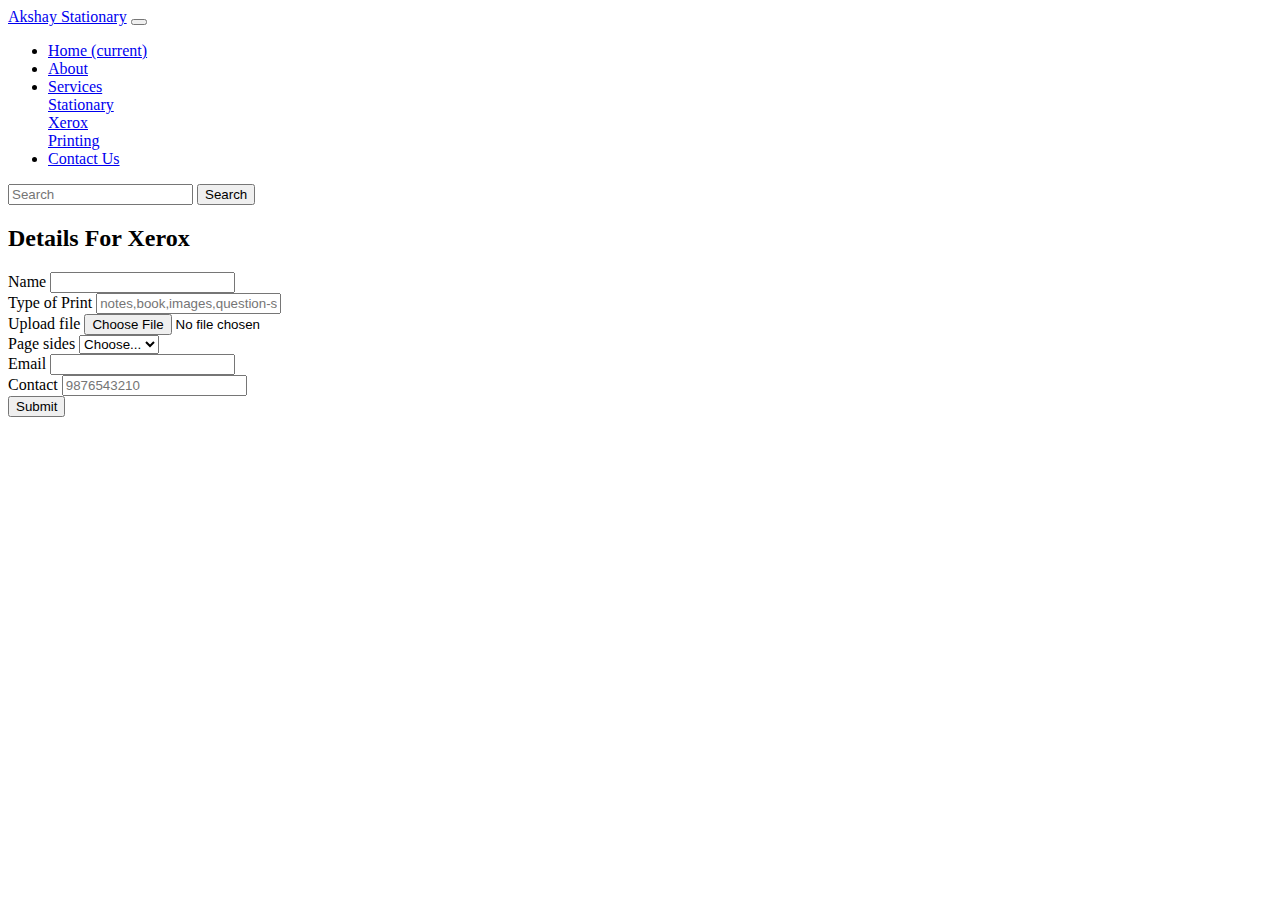
<file: stationary/services/printing.html>
<!doctype html>
<html lang="en">

<head>
    <!-- Required meta tags -->
    <meta charset="utf-8">
    <meta name="viewport" content="width=device-width, initial-scale=1, shrink-to-fit=no">

    <!-- Bootstrap CSS -->
    <link rel="stylesheet" href="https://cdn.jsdelivr.net/npm/bootstrap@4.6.0/dist/css/bootstrap.min.css"
        integrity="sha384-B0vP5xmATw1+K9KRQjQERJvTumQW0nPEzvF6L/Z6nronJ3oUOFUFpCjEUQouq2+l" crossorigin="anonymous">

    <title>Welcome to Akshay Stationary</title>
</head>

<body>
    <nav class="navbar navbar-expand-lg navbar-dark bg-dark">
        <a class="navbar-brand" href="/home/index.html">Akshay Stationary</a>
        <button class="navbar-toggler" type="button" data-toggle="collapse" data-target="#navbarSupportedContent"
            aria-controls="navbarSupportedContent" aria-expanded="false" aria-label="Toggle navigation">
            <span class="navbar-toggler-icon"></span>
        </button>

        <div class="collapse navbar-collapse" id="navbarSupportedContent">
            <ul class="navbar-nav mr-auto">
                <li class="nav-item">
                    <a class="nav-link" href="../home/index.html">Home <span class="sr-only">(current)</span></a>
                </li>
                <li class="nav-item">
                    <a class="nav-link" href="../About.html">About</a>
                </li>
                <li class="nav-item dropdown">
                    <a class="nav-link dropdown-toggle active" href="../Services.html" id="navbarServices" role="button"
                        data-toggle="dropdown" aria-haspopup="true" aria-expanded="false">
                        Services
                    </a>
                    <div class="dropdown-menu" aria-labelledby="navbarDropdown">
                        <a class="dropdown-item" href="./stationary.html">Stationary</a>
                        <div class="dropdown-divider"></div>
                        <a class="dropdown-item" href="./xerox.html">Xerox</a>
                        <div class="dropdown-divider"></div>
                        <a class="dropdown-item" href="./printing.html">Printing</a>
                    </div>
                </li>
                <li class="nav-item">
                    <a class="nav-link" href="./../Contact.html">Contact Us</a>
                </li>
            </ul>
            <form class="form-inline my-2 my-lg-0">
                <input class="form-control mr-sm-2" type="search" placeholder="Search" aria-label="Search">
                <button class="btn btn-outline-success my-2 my-sm-0" type="submit">Search</button>
            </form>
        </div>
    </nav>

    <div class="container">
        <h2>Details For Xerox</h2>
        <form>
            <div class="form-row">
                <div class="form-group col-md-6">
                    <label for="inputEmail4">Name</label>
                    <input type="text" class="form-control" id="name">
                </div>
                <div class="form-group col-md-6">
                    <label for="inputPassword4">Type of Print</label>
                    <input type="text" class="form-control" id="xerox"
                        placeholder="notes,book,images,question-set,Thesis,Minor-Project,Main Project...etc">
                </div>
            </div>
            <form>
                <div class="form-group">
                    <label for="exampleFormControlFile1">Upload file</label>
                    <input type="file" class="form-control-file" id="exampleFormControlFile1">
                </div>

                <label class="my-1 mr-2" for="inlineFormCustomSelectPref">Page sides</label>
                <select class="custom-select my-1 mr-sm-2" id="inlineFormCustomSelectPref">
                    <option selected>Choose...</option>
                    <option value="1">One side</option>
                    <option value="2">Both side</option>
                </select>
            </form>
            <div class="form-row mt-4">
                <div class="form-group col-md-6">
                    <label for="inputEmail4">Email</label>
                    <input type="email" class="form-control" id="inputEmail4">
                </div>
                <div class="form-group col-md-6">
                    <label for="inputPassword4">Contact</label>
                    <input type="number" class="form-control" id="contact" placeholder="9876543210">
                </div>
            </div>

            <button type="submit" class="btn btn-primary my-1 mt-4">Submit</button>
        </form>
    </div>



    <footer>
        <div class=" container-fluid bg-dark text-center fixed-bottom" style="color: white;">
            Akshay Stationary @ 2021 All Rights Reserved. Terms of Use and Privacy Policy
        </div>
    </footer>






    <!-- Optional JavaScript; choose one of the two! -->

    <!-- Option 1: jQuery and Bootstrap Bundle (includes Popper) -->
    <script src="https://code.jquery.com/jquery-3.5.1.slim.min.js"
        integrity="sha384-DfXdz2htPH0lsSSs5nCTpuj/zy4C+OGpamoFVy38MVBnE+IbbVYUew+OrCXaRkfj"
        crossorigin="anonymous"></script>
    <script src="https://cdn.jsdelivr.net/npm/bootstrap@4.6.0/dist/js/bootstrap.bundle.min.js"
        integrity="sha384-Piv4xVNRyMGpqkS2by6br4gNJ7DXjqk09RmUpJ8jgGtD7zP9yug3goQfGII0yAns"
        crossorigin="anonymous"></script>

    <!-- Option 2: Separate Popper and Bootstrap JS -->
    <!--
    <script src="https://code.jquery.com/jquery-3.5.1.slim.min.js" integrity="sha384-DfXdz2htPH0lsSSs5nCTpuj/zy4C+OGpamoFVy38MVBnE+IbbVYUew+OrCXaRkfj" crossorigin="anonymous"></script>
    <script src="https://cdn.jsdelivr.net/npm/popper.js@1.16.1/dist/umd/popper.min.js" integrity="sha384-9/reFTGAW83EW2RDu2S0VKaIzap3H66lZH81PoYlFhbGU+6BZp6G7niu735Sk7lN" crossorigin="anonymous"></script>
    <script src="https://cdn.jsdelivr.net/npm/bootstrap@4.6.0/dist/js/bootstrap.min.js" integrity="sha384-+YQ4JLhjyBLPDQt//I+STsc9iw4uQqACwlvpslubQzn4u2UU2UFM80nGisd026JF" crossorigin="anonymous"></script>
    -->
</body>

</html>
</file>
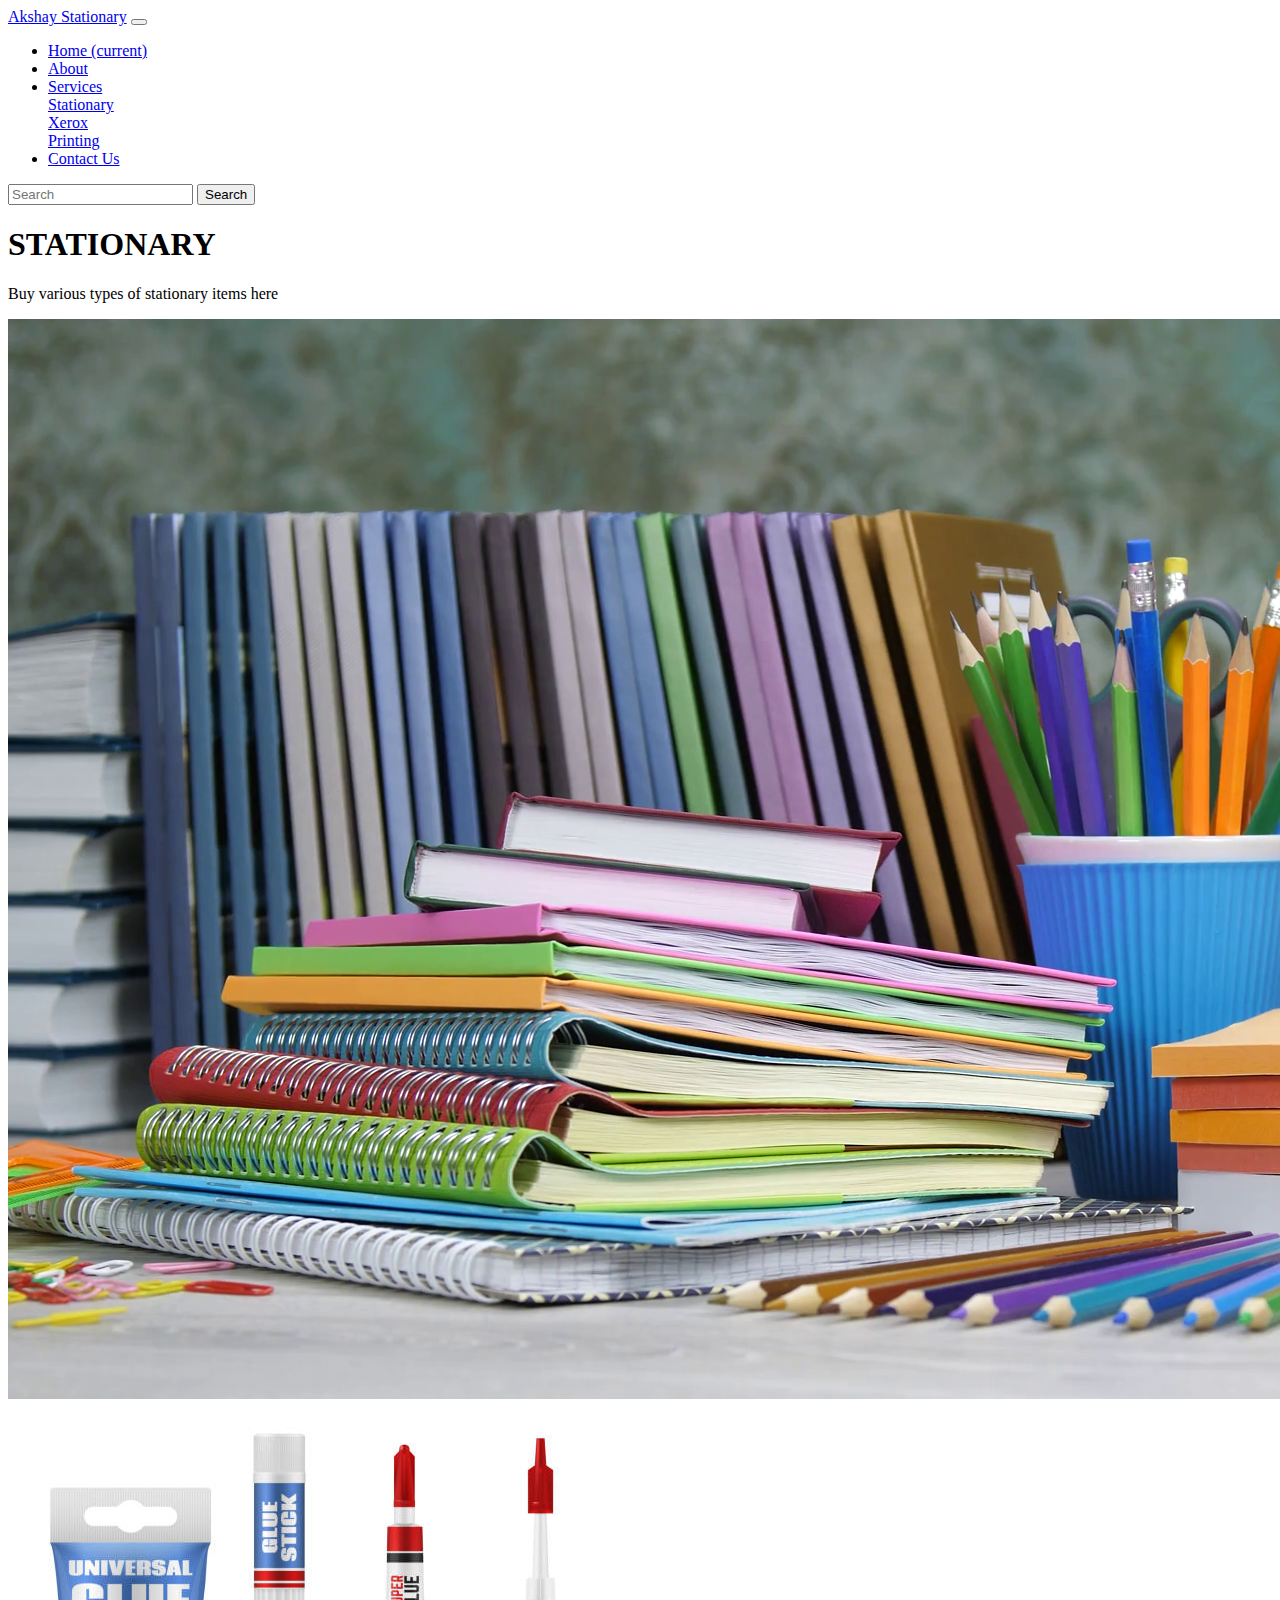
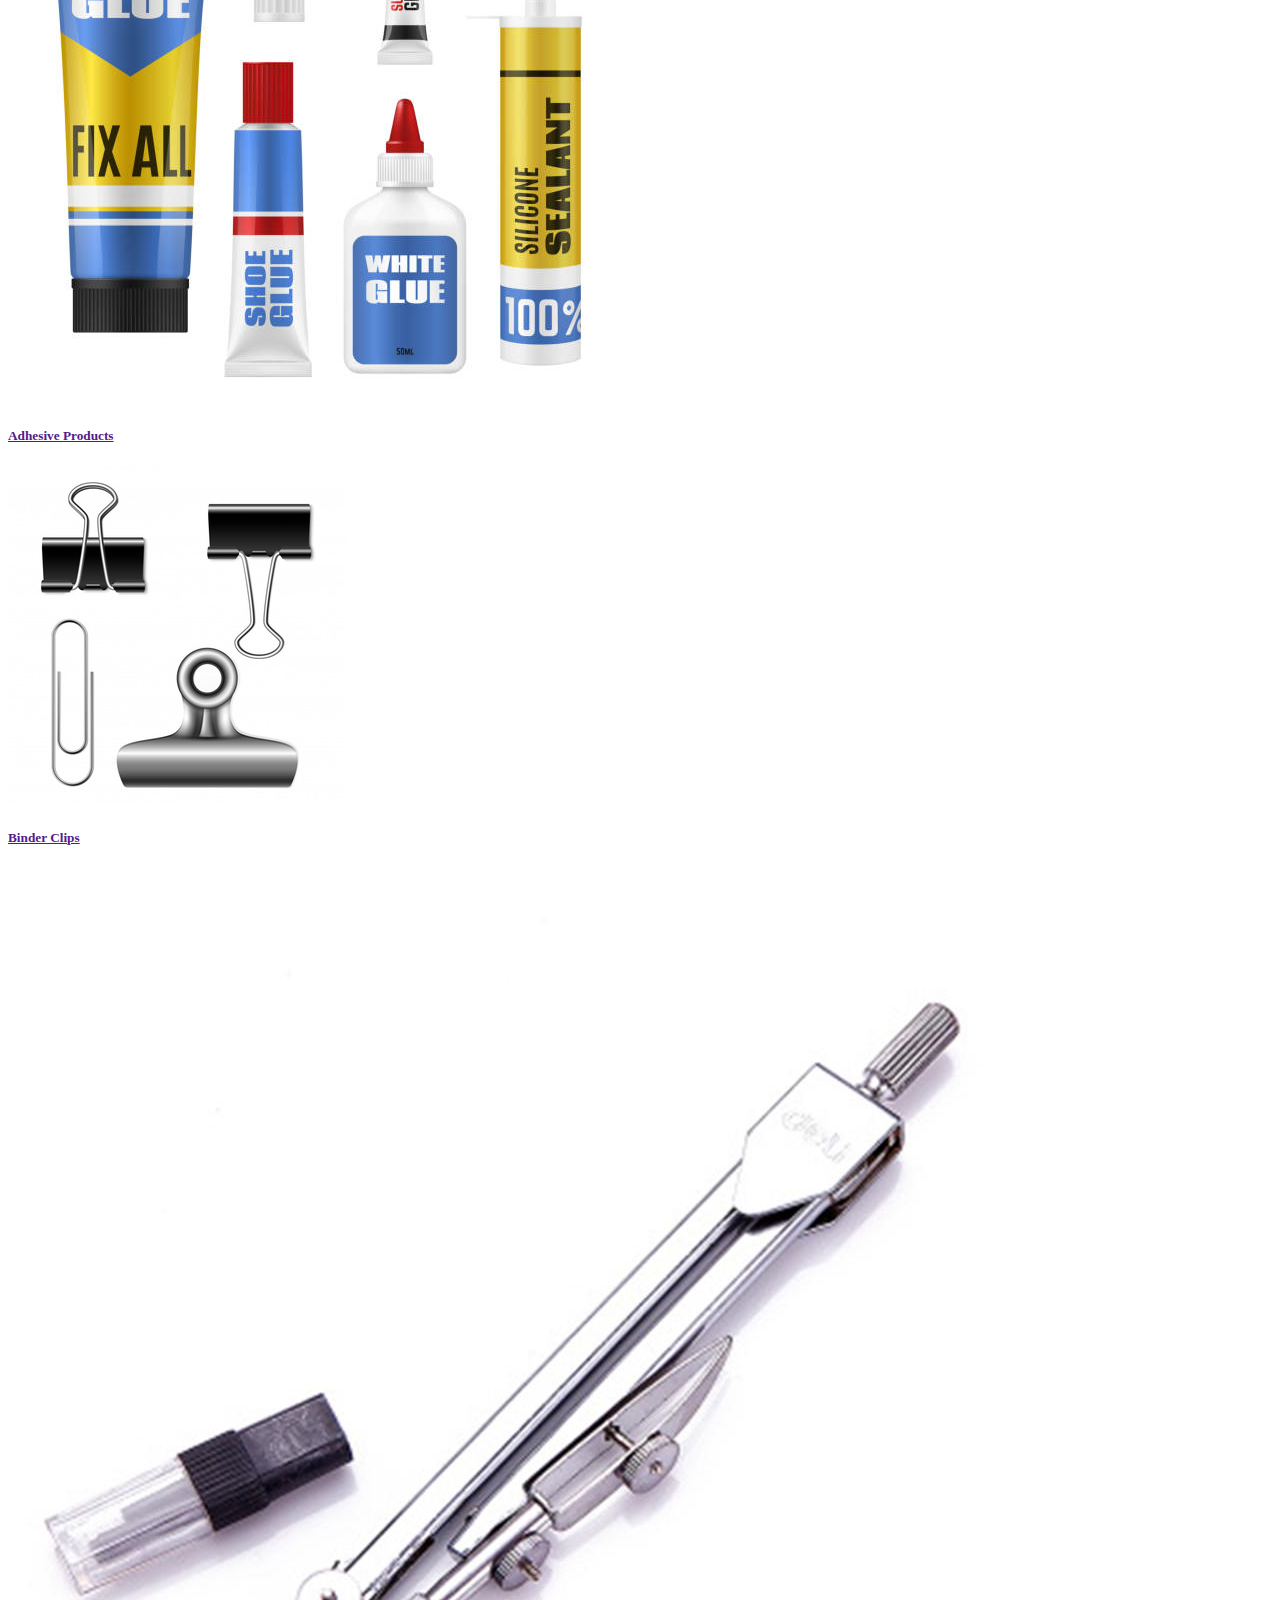
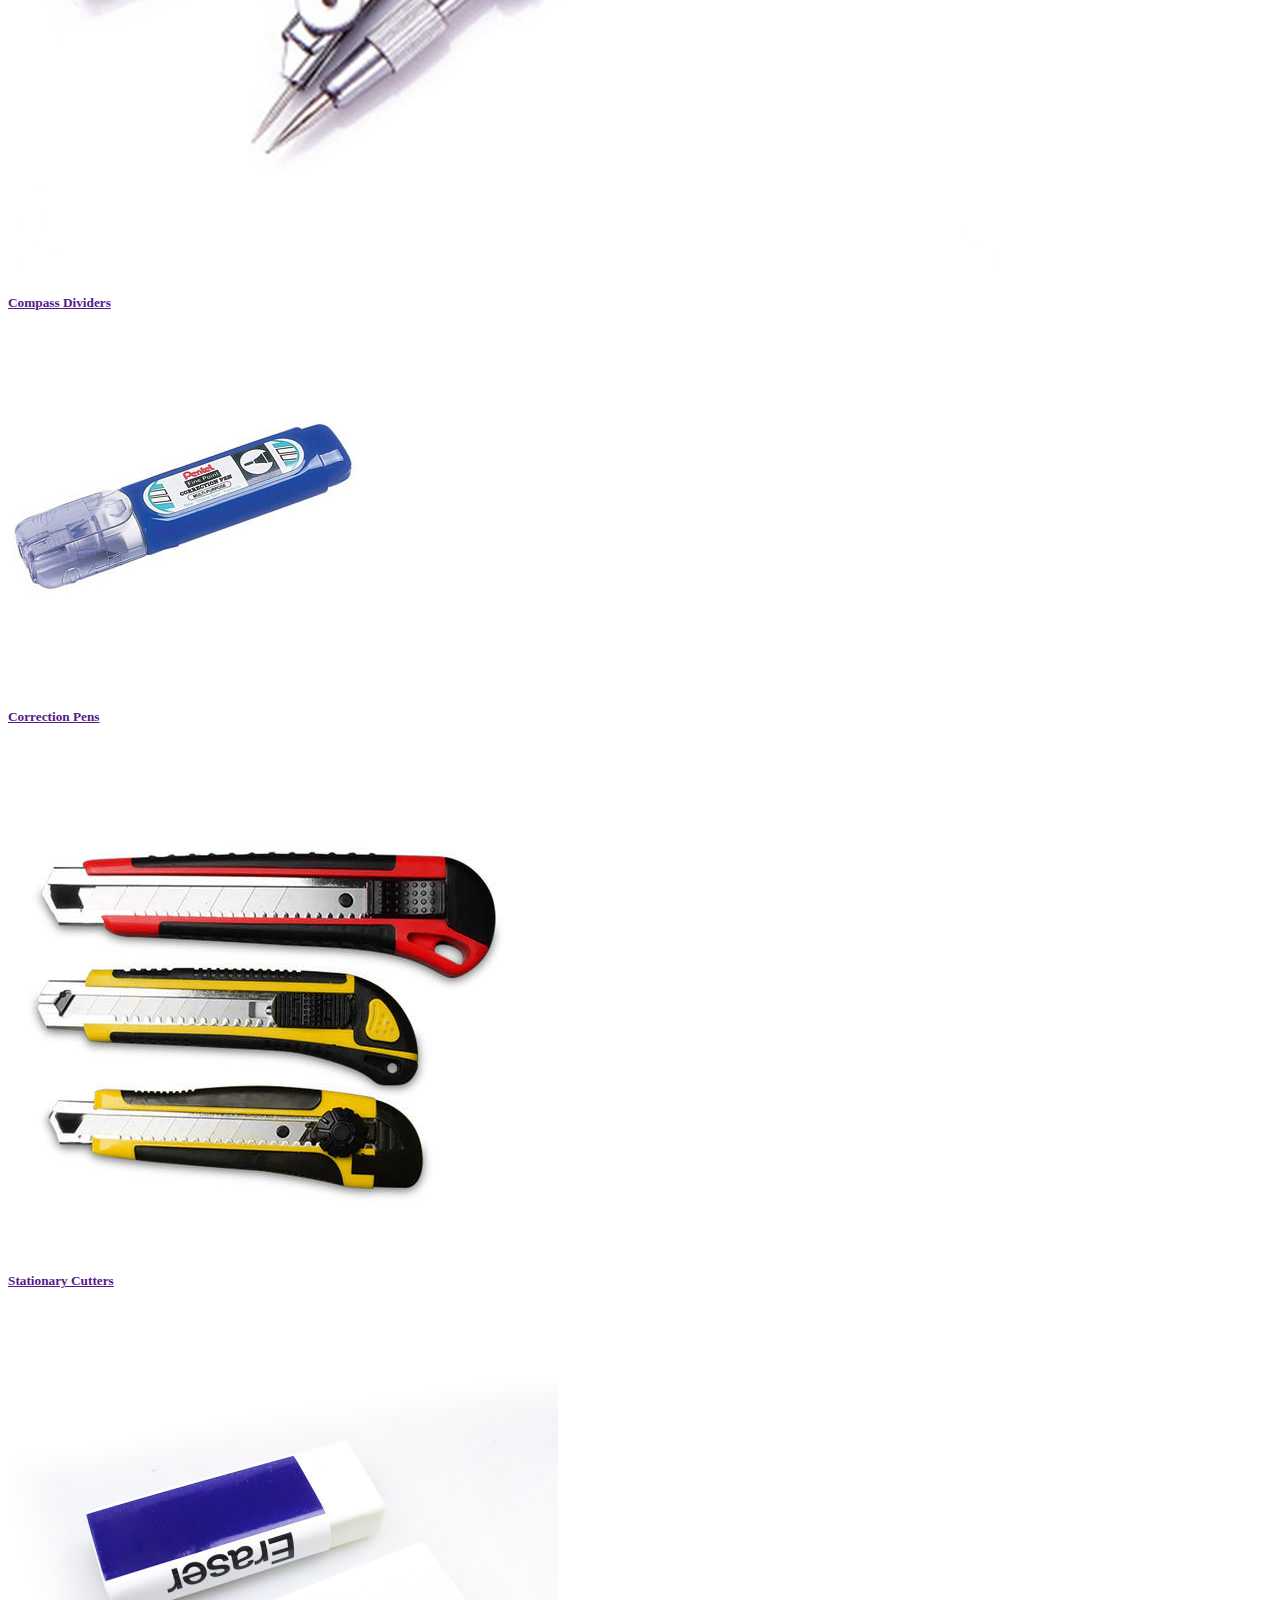
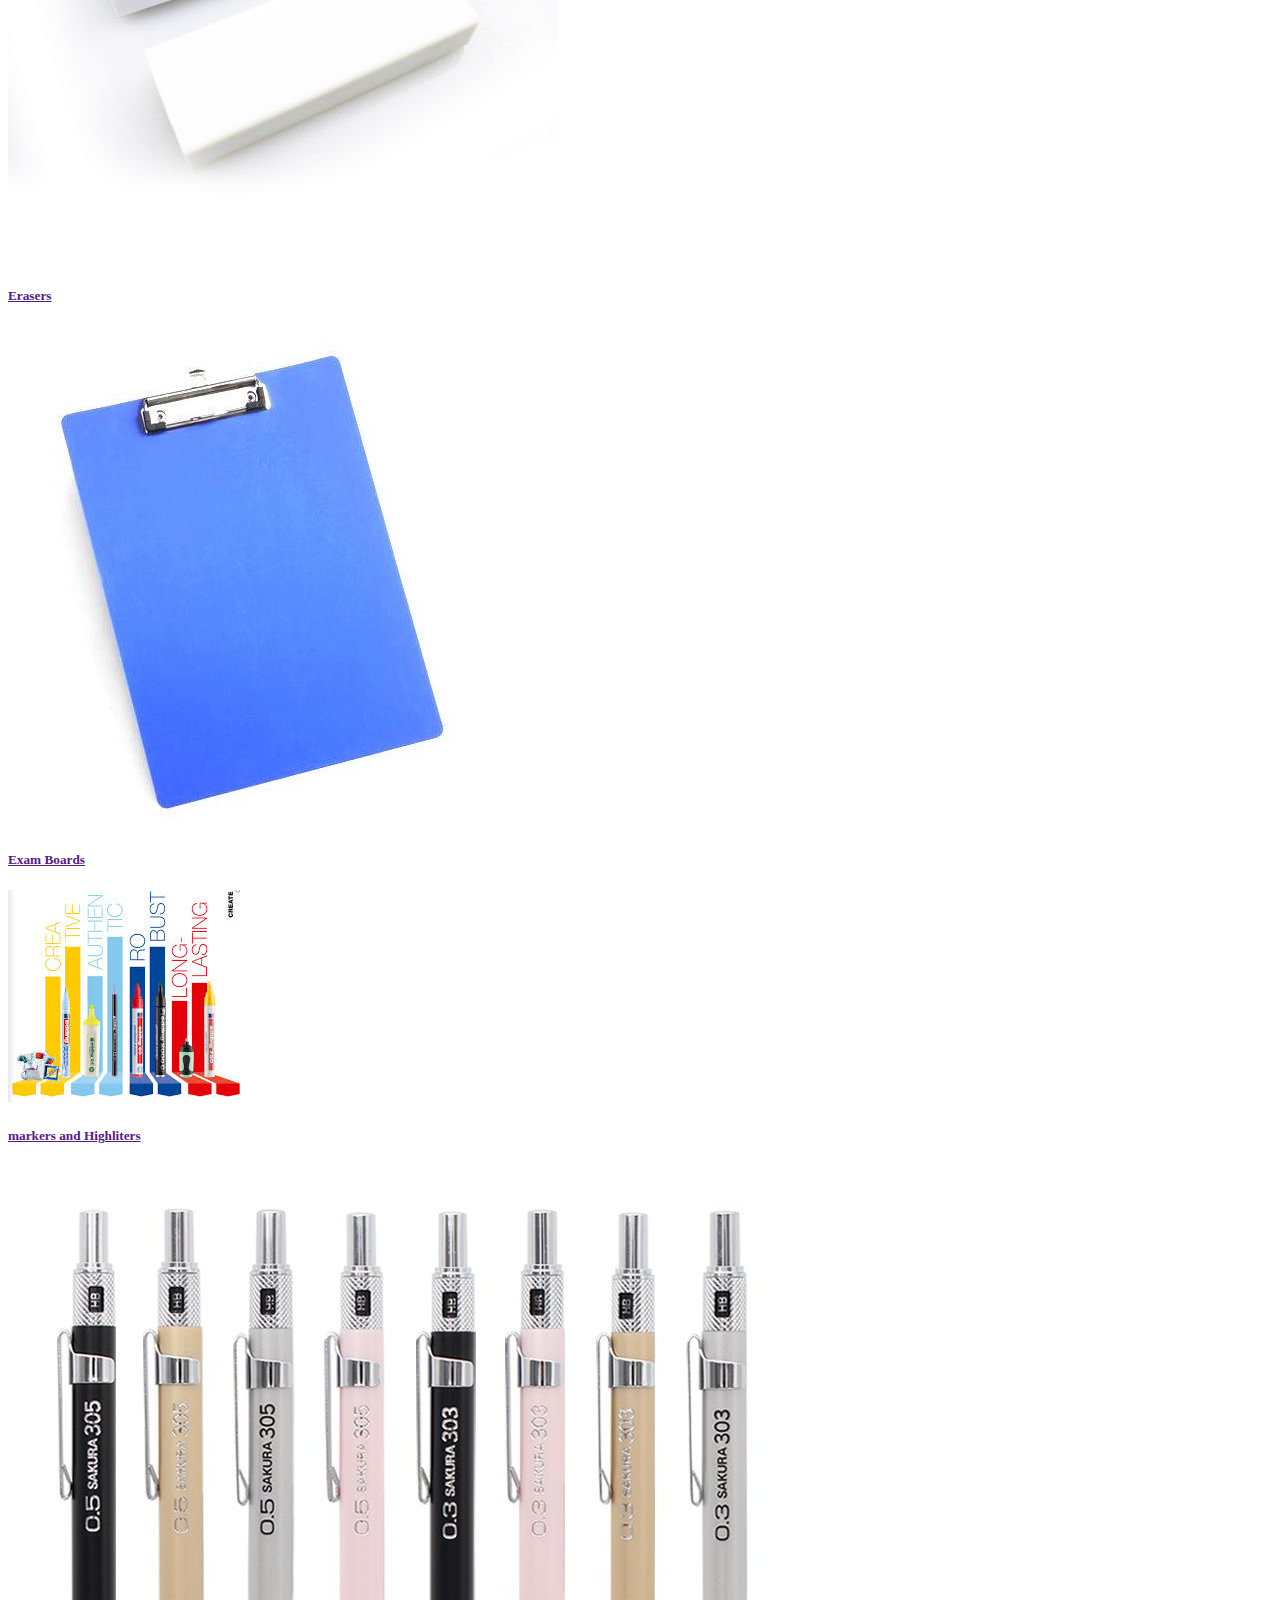
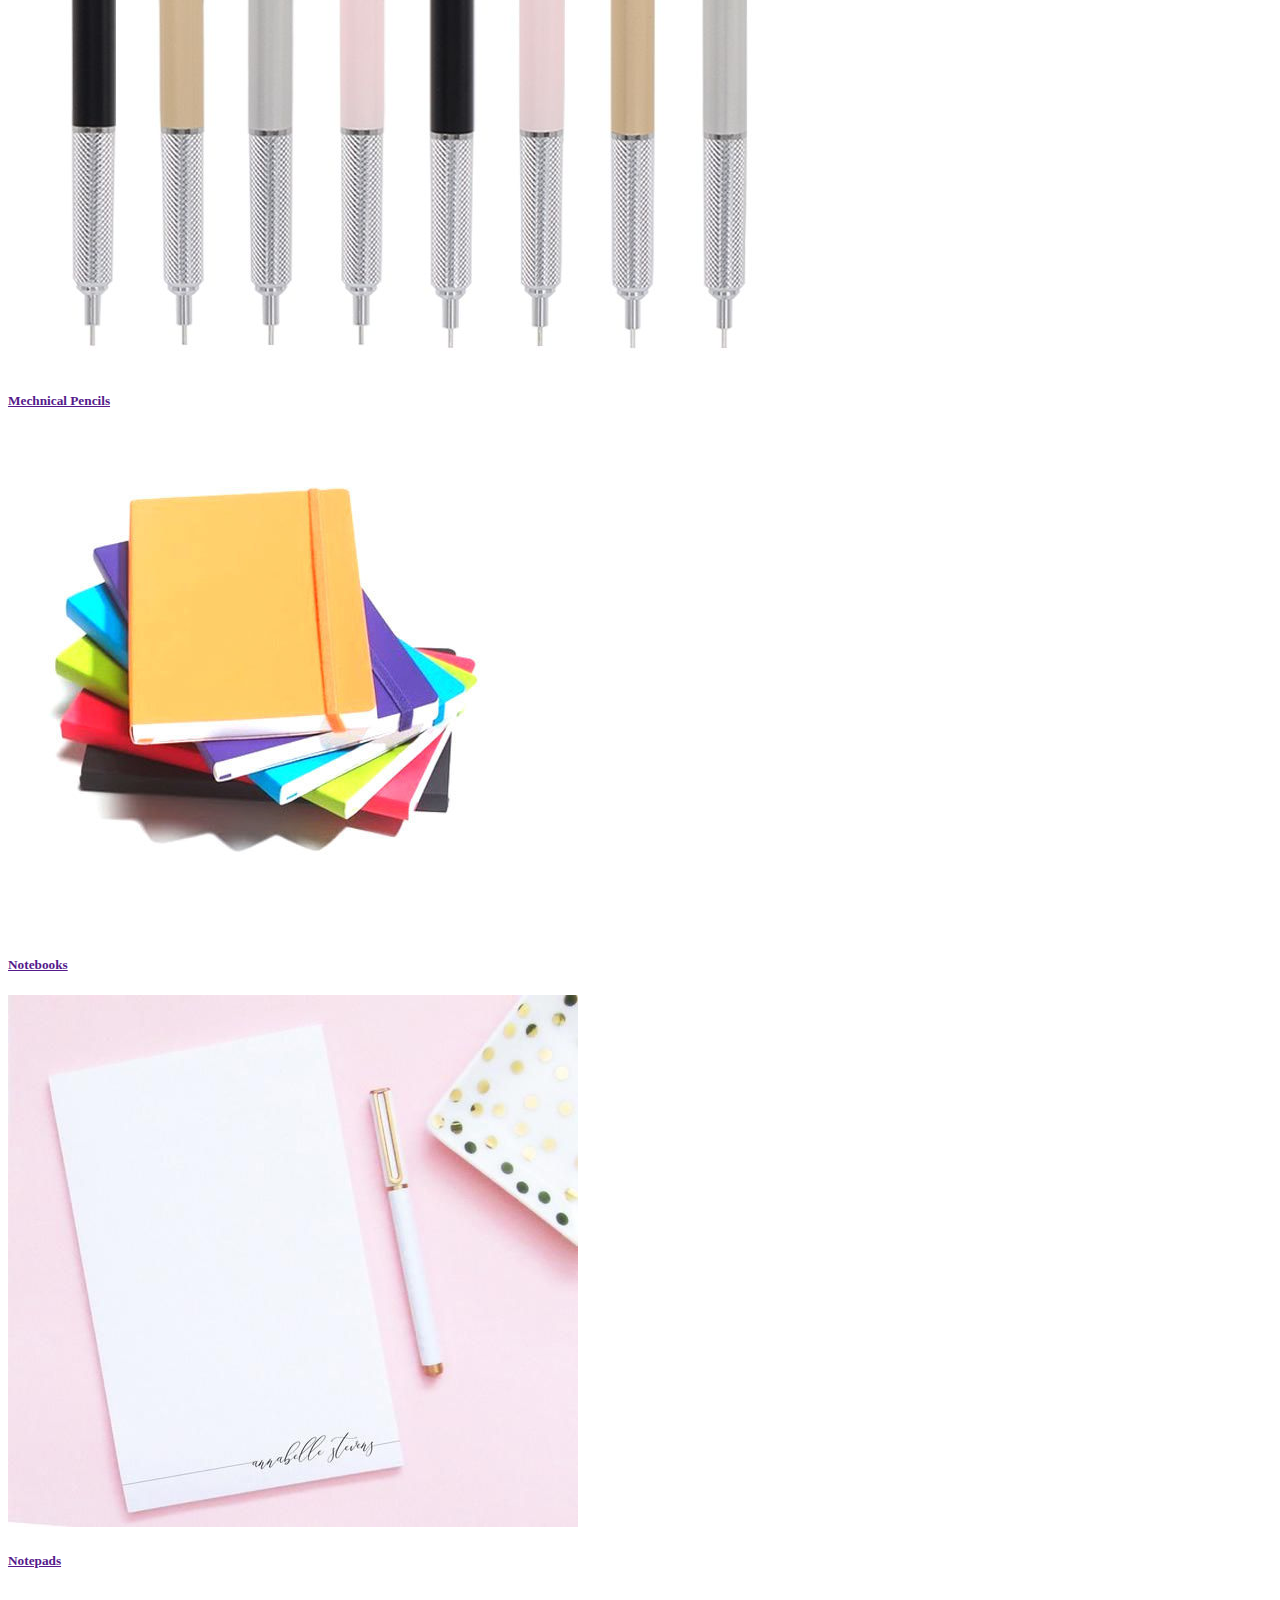
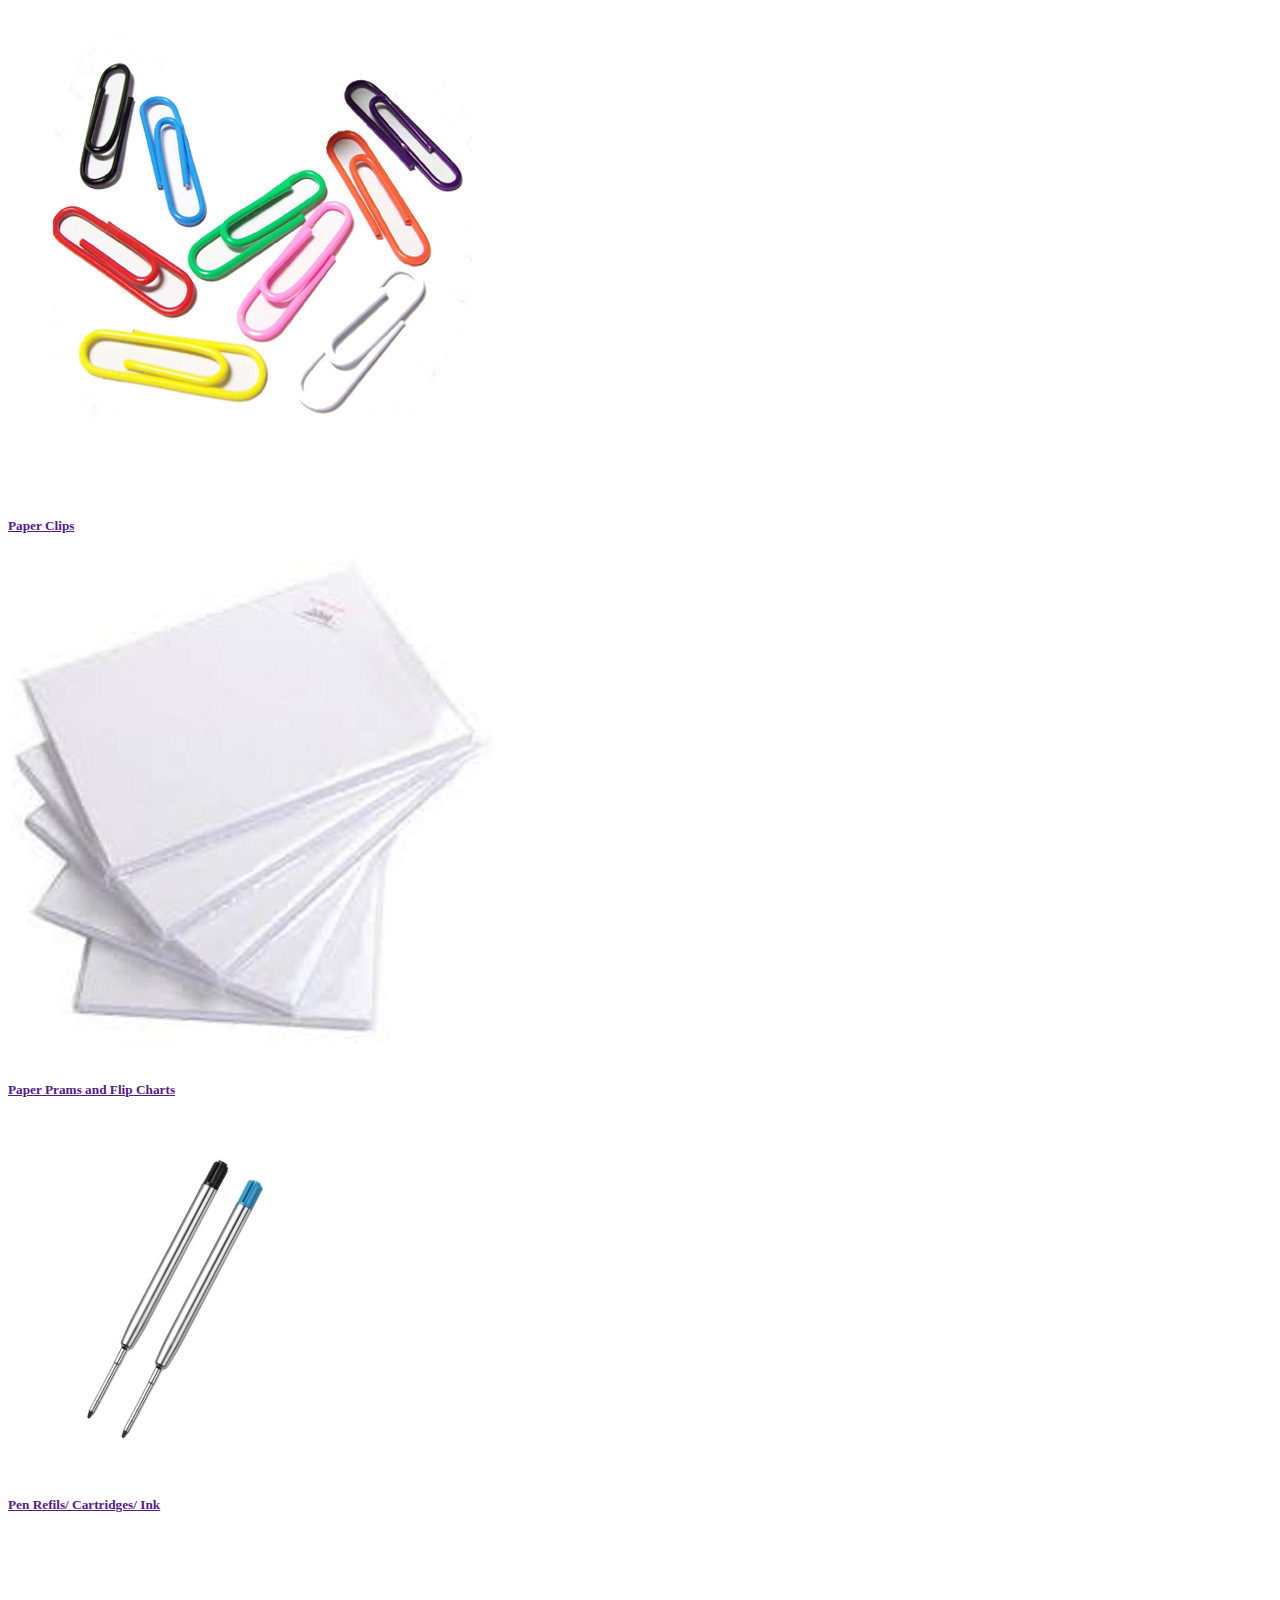
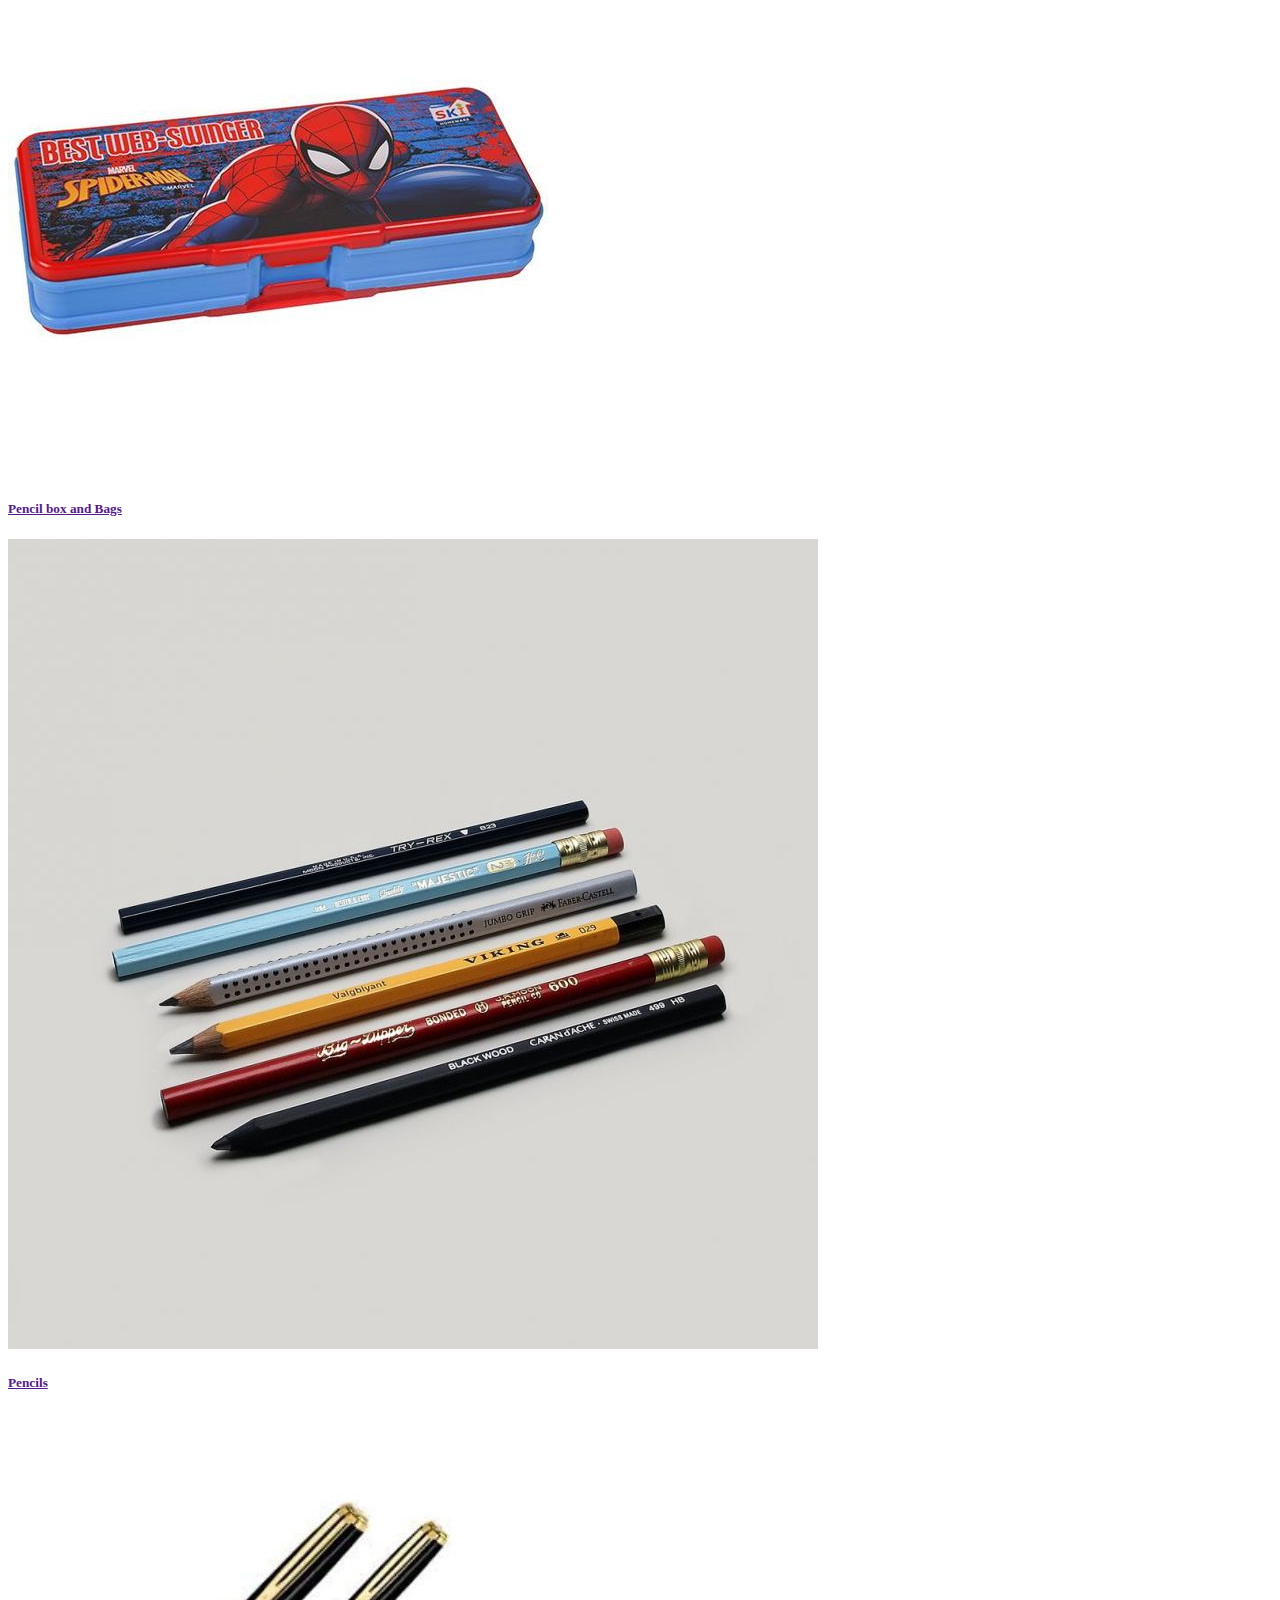
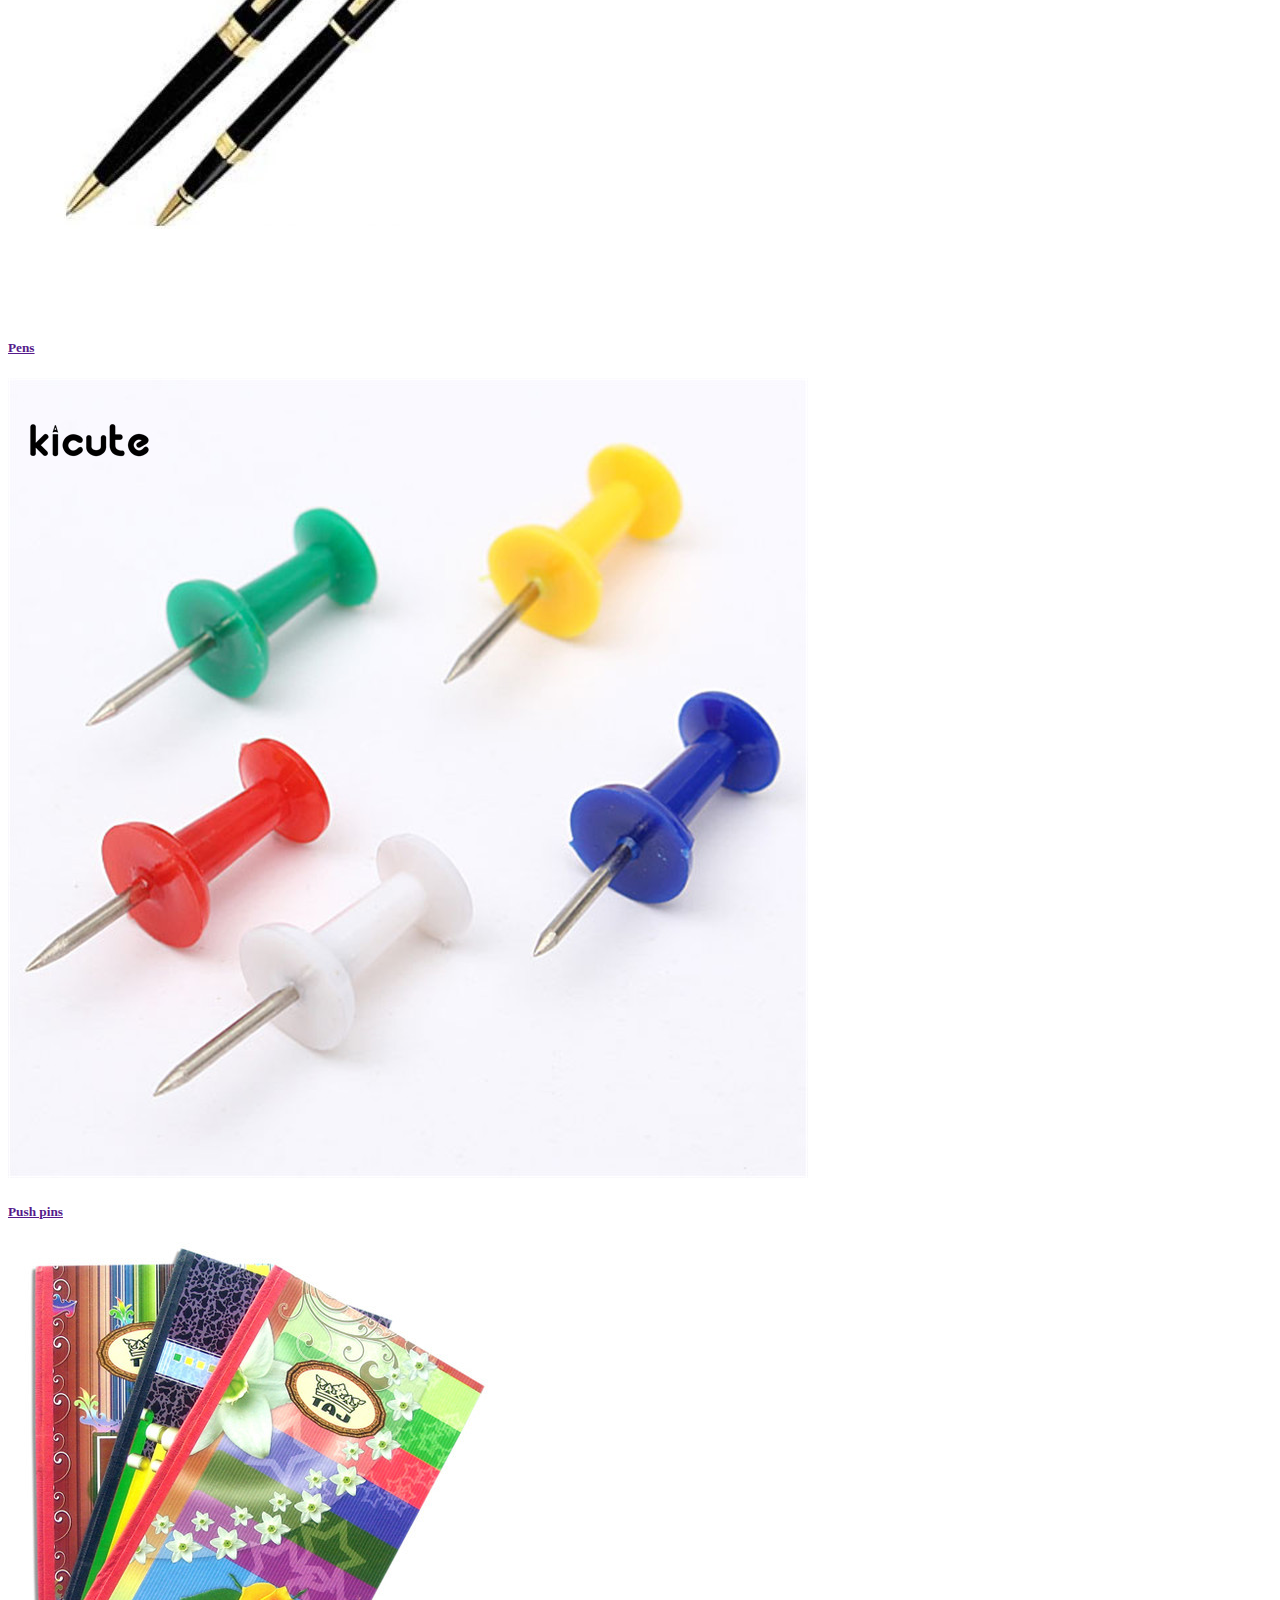
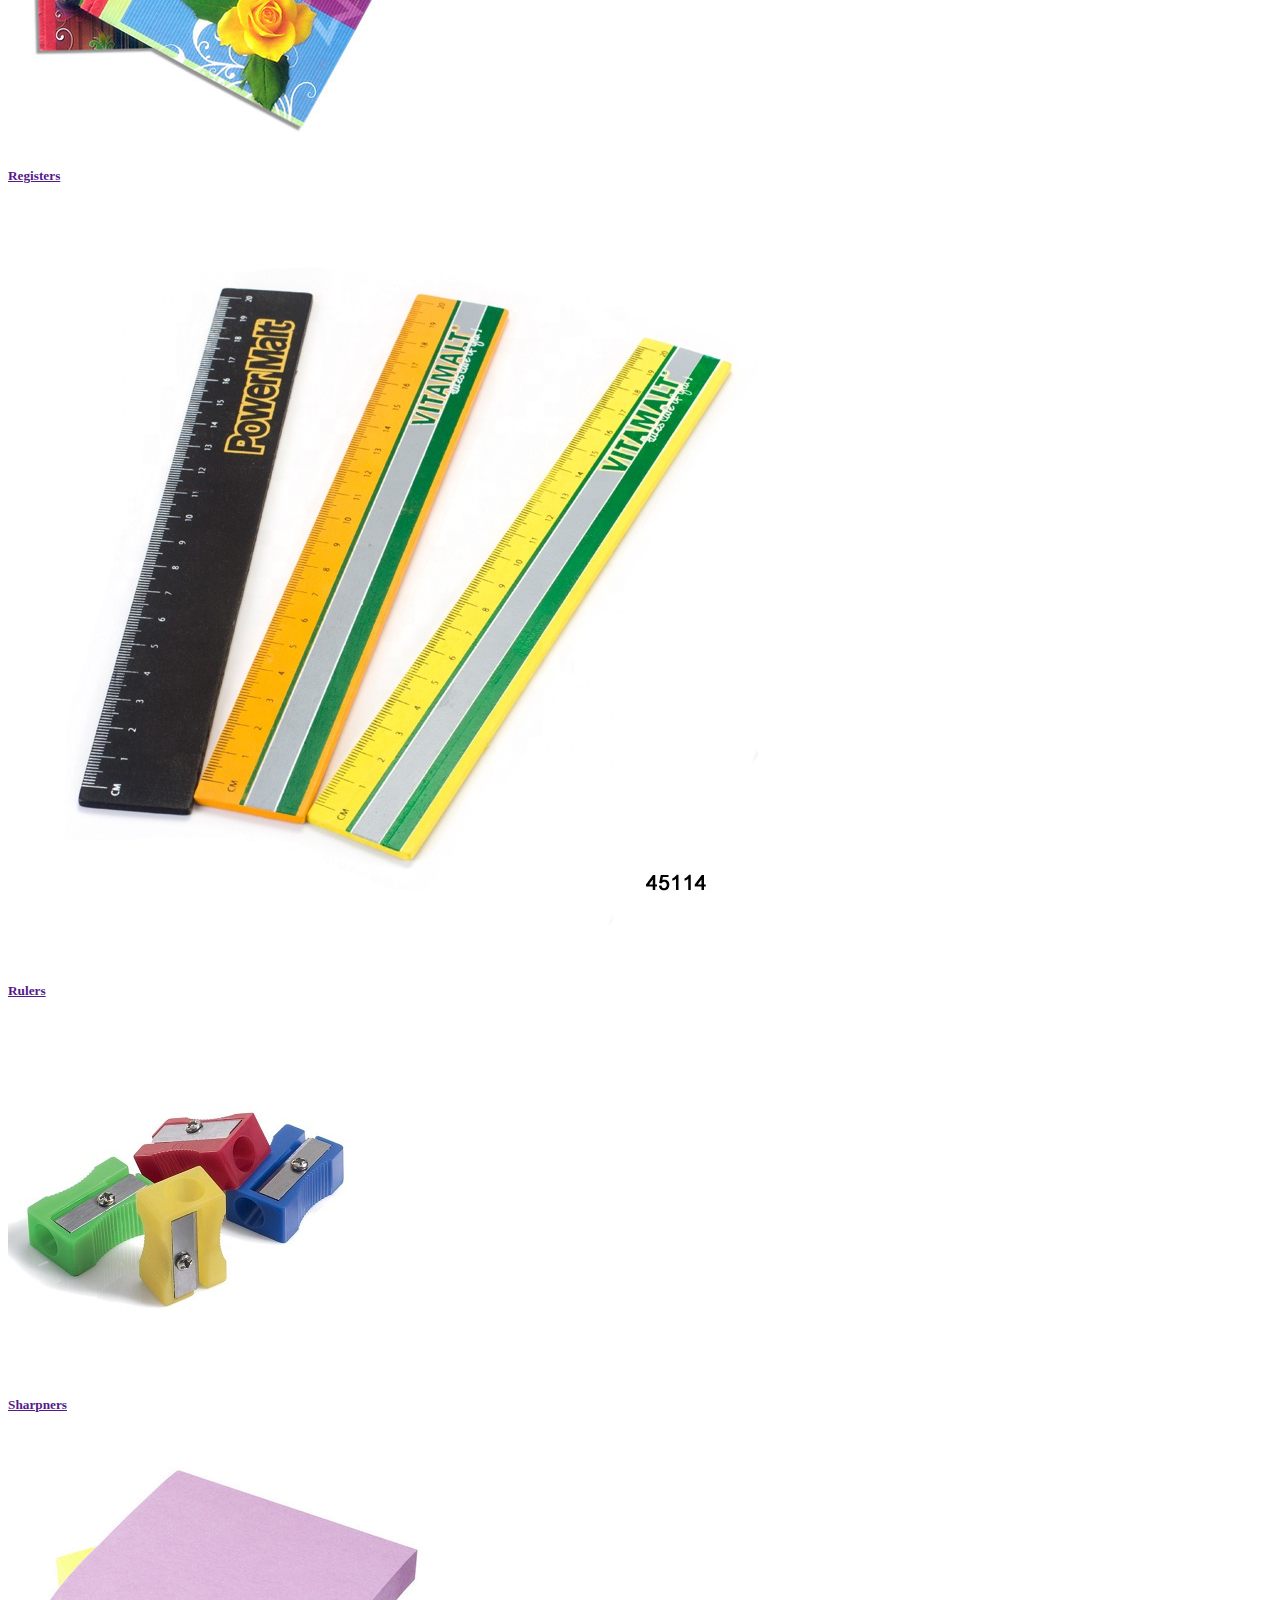
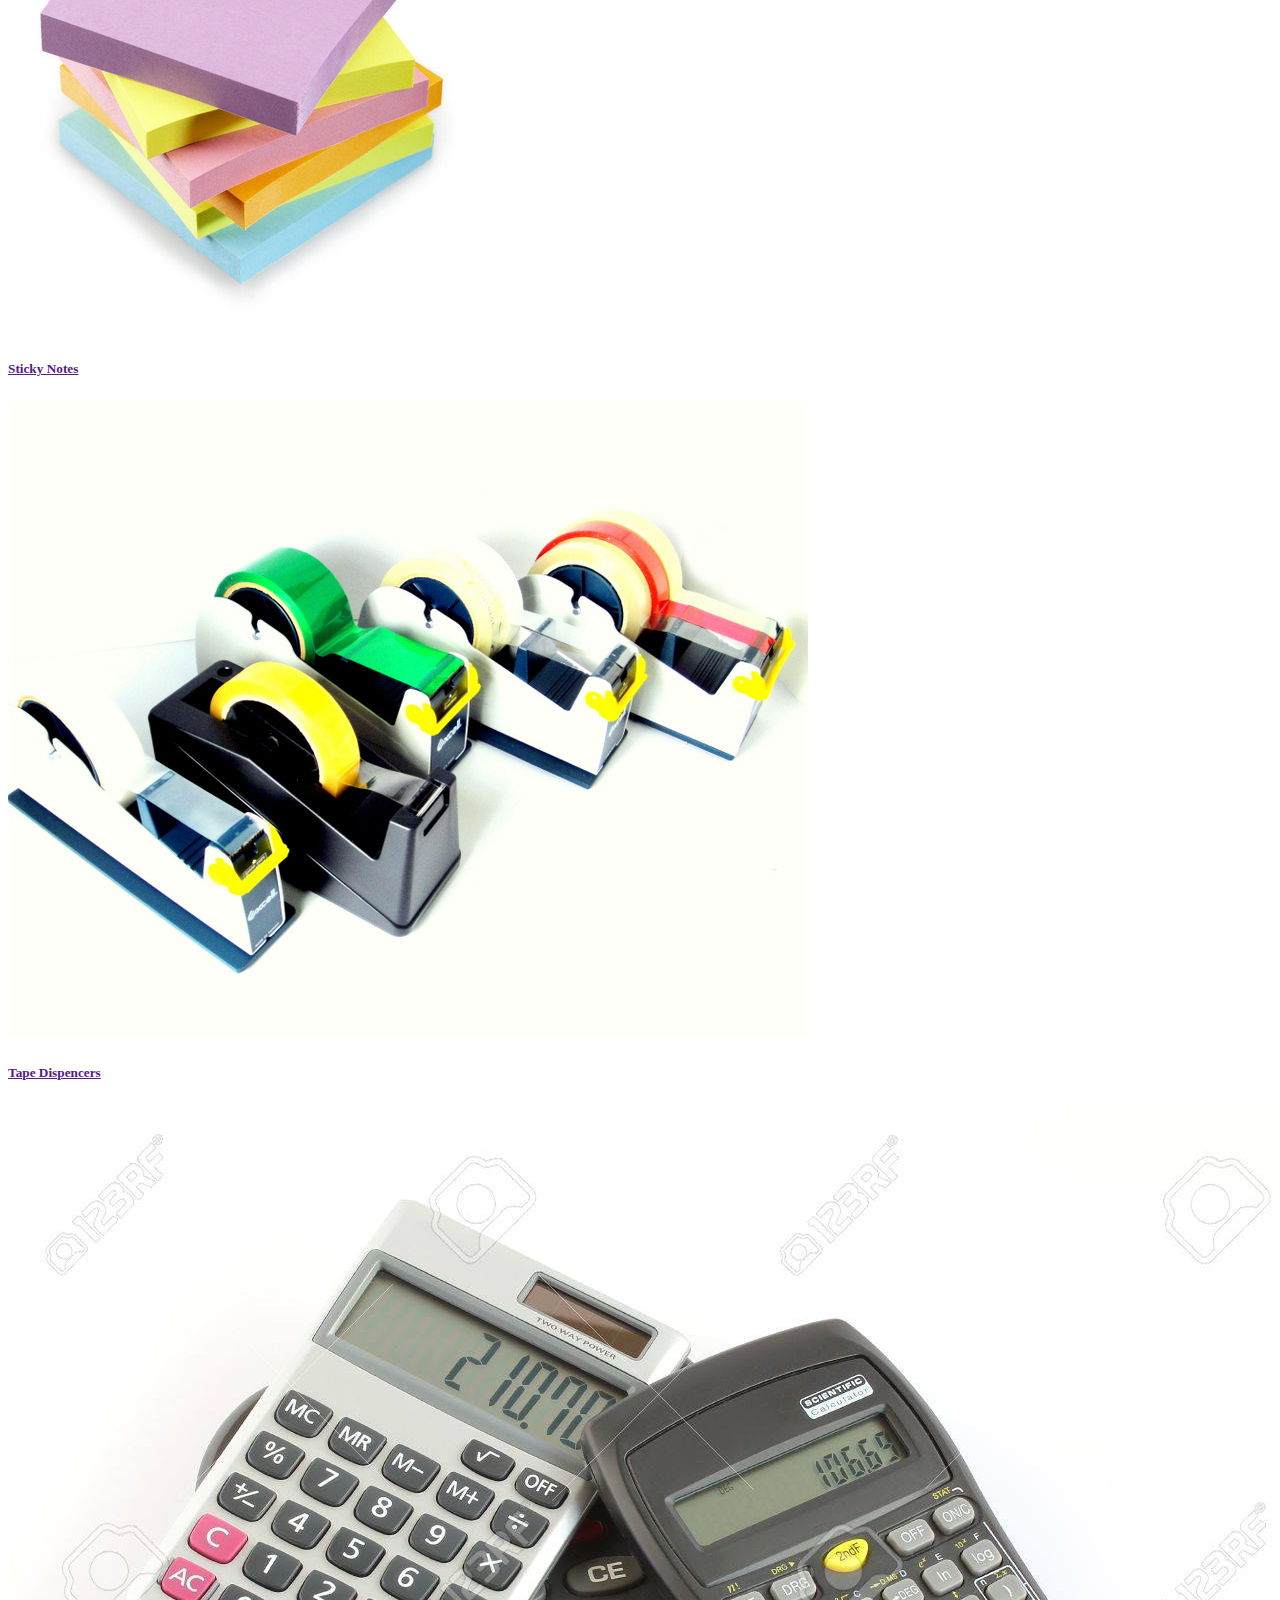
<file: stationary/services/stationary.html>
<!doctype html>
<html lang="en">

<head>
    <!-- Required meta tags -->
    <meta charset="utf-8">
    <meta name="viewport" content="width=device-width, initial-scale=1, shrink-to-fit=no">

    <!-- Bootstrap CSS -->
    <link rel="stylesheet" href="https://cdn.jsdelivr.net/npm/bootstrap@4.6.0/dist/css/bootstrap.min.css"
        integrity="sha384-B0vP5xmATw1+K9KRQjQERJvTumQW0nPEzvF6L/Z6nronJ3oUOFUFpCjEUQouq2+l" crossorigin="anonymous">

    <title>Welcome to Akshay Stationary</title>
</head>

<body>
    <nav class="navbar navbar-expand-lg navbar-dark bg-dark">
        <a class="navbar-brand" href="/home/index.html">Akshay Stationary</a>
        <button class="navbar-toggler" type="button" data-toggle="collapse" data-target="#navbarSupportedContent"
            aria-controls="navbarSupportedContent" aria-expanded="false" aria-label="Toggle navigation">
            <span class="navbar-toggler-icon"></span>
        </button>

        <div class="collapse navbar-collapse" id="navbarSupportedContent">
            <ul class="navbar-nav mr-auto">
                <li class="nav-item">
                    <a class="nav-link" href="../home/index.html">Home <span class="sr-only">(current)</span></a>
                </li>
                <li class="nav-item">
                    <a class="nav-link" href="../About.html">About</a>
                </li>
                <li class="nav-item dropdown">
                    <a class="nav-link dropdown-toggle active" href="../Services.html" id="navbarServices" role="button"
                        data-toggle="dropdown" aria-haspopup="true" aria-expanded="false">
                        Services
                    </a>
                    <div class="dropdown-menu" aria-labelledby="navbarDropdown">
                        <a class="dropdown-item" href="./stationary.html">Stationary</a>
                        <div class="dropdown-divider"></div>
                        <a class="dropdown-item" href="./xerox.html">Xerox</a>
                        <div class="dropdown-divider"></div>
                        <a class="dropdown-item" href="./printing.html">Printing</a>
                    </div>
                </li>
                <li class="nav-item">
                    <a class="nav-link" href="./../Contact.html">Contact Us</a>
                </li>
            </ul>
            <form class="form-inline my-2 my-lg-0">
                <input class="form-control mr-sm-2" type="search" placeholder="Search" aria-label="Search">
                <button class="btn btn-outline-success my-2 my-sm-0" type="submit">Search</button>
            </form>
        </div>
    </nav>

    <div class="container mt-3">
        <div class="card">
            <div class="card-body text-center">
                <h1 class="card-title display-5">STATIONARY</h1>
                <p>Buy various types of stationary items here</p>
            </div>
            <img src="../services/images/stationary.png" class="card-img-bottom" alt="...">
        </div>
    </div>

    <div class="container mt-3 text-center">
        <div class="card-deck">
            <div class="card">
                <a href=""><img src="../services/images/glue.jpg" class="card-img-top" alt="...">
                    <div class="card-body">
                        <h5 class="card-title">Adhesive Products</h5>
                    </div>
                </a>
            </div>
            <div class="card">
                <a href=""><img src="../services/images/binder-clips.jpg" class="card-img-top" alt="...">
                    <div class="card-body">
                        <h5 class="card-title">Binder Clips</h5>
                    </div>
                </a>
            </div>
            <div class="card">
                <a href=""><img src="../services/images/compass.jpeg" class="card-img-top" alt="...">
                    <div class="card-body">
                        <h5 class="card-title">Compass Dividers</h5>
                    </div>
                </a>
            </div>
        </div>
        <div class="card-deck mt-4">
            <div class="card">
                <a href=""><img src="../services/images/correction-pen-500x500.jpg" class="card-img-top" alt="...">
                    <div class="card-body">
                        <h5 class="card-title">Correction Pens</h5>
                    </div>
                </a>
            </div>
            <div class="card">
                <a href=""><img src="../services/images/cutter-500x500.jpg" class="card-img-top" alt="...">
                    <div class="card-body">
                        <h5 class="card-title">Stationary Cutters</h5>
                    </div>
                </a>
            </div>
            <div class="card">
                <a href=""><img src="../services/images/eraser.jpg" class="card-img-top" alt="...">
                    <div class="card-body">
                        <h5 class="card-title">Erasers</h5>
                    </div>
                </a>
            </div>
        </div>
        <div class="card-deck mt-4">
            <div class="card">
                <a href=""><img src="../services/images/board.jpg" class="card-img-top" alt="...">
                    <div class="card-body">
                        <h5 class="card-title">Exam Boards</h5>
                    </div>
                </a>
            </div>
            <div class="card">
                <a href=""><img src="../services/images/markers.jpg" class="card-img-top" alt="...">
                    <div class="card-body">
                        <h5 class="card-title">markers and Highliters</h5>
                    </div>
                </a>
            </div>
            <div class="card">
                <a href=""><img src="../services/images/mech-pencils.jpg" class="card-img-top" alt="...">
                    <div class="card-body">
                        <h5 class="card-title">Mechnical Pencils</h5>
                    </div>
                </a>
            </div>
        </div>
        <div class="card-deck mt-4">
            <div class="card">
                <a href=""><img src="../services/images/notebook-500x500.jpg" class="card-img-top" alt="...">
                    <div class="card-body">
                        <h5 class="card-title">Notebooks</h5>
                    </div>
                </a>
            </div>
            <div class="card">
                <a href=""><img src="../services/images/notepad.jpg" class="card-img-top" alt="...">
                    <div class="card-body">
                        <h5 class="card-title">Notepads</h5>
                    </div>
                </a>
            </div>
            <div class="card">
                <a href=""><img src="../services/images/paper-clips.jpg" class="card-img-top" alt="...">
                    <div class="card-body">
                        <h5 class="card-title">Paper Clips</h5>
                    </div>
                </a>
            </div>
        </div>
        <div class="card-deck mt-4">
            <div class="card">
                <a href=""><img src="../services/images/paper-prams.jpg" class="card-img-top" alt="...">
                    <div class="card-body">
                        <h5 class="card-title">Paper Prams and Flip Charts</h5>
                    </div>
                </a>
            </div>
            <div class="card">
                <a href=""><img src="../services/images/refill.jpg" class="card-img-top" alt="...">
                    <div class="card-body">
                        <h5 class="card-title">Pen Refils/ Cartridges/ Ink</h5>
                    </div>
                </a>
            </div>
            <div class="card">
                <a href=""><img src="../services/images/compass-Box.jpg" class="card-img-top" alt="...">
                    <div class="card-body">
                        <h5 class="card-title">Pencil box and Bags</h5>
                    </div>
                </a>
            </div>
        </div>
        <div class="card-deck mt-4">
            <div class="card">
                <a href=""><img src="../services/images/pencils.jpg" class="card-img-top" alt="...">
                    <div class="card-body">
                        <h5 class="card-title">Pencils</h5>
                    </div>
                </a>
            </div>
            <div class="card">
                <a href=""><img src="../services/images/pens.jpg" class="card-img-top" alt="...">
                    <div class="card-body">
                        <h5 class="card-title">Pens</h5>
                    </div>
                </a>
            </div>
            <div class="card">
                <a href=""><img src="../services/images/push-pins.jpg" class="card-img-top" alt="...">
                    <div class="card-body">
                        <h5 class="card-title">Push pins</h5>
                    </div>
                </a>
            </div>
        </div>
        <div class="card-deck mt-4">
            <div class="card">
                <a href=""><img src="../services/images/register-book-500x500.jpg" class="card-img-top" alt="...">
                    <div class="card-body">
                        <h5 class="card-title">Registers</h5>
                    </div>
                </a>
            </div>
            <div class="card">
                <a href=""><img src="../services/images/rulers.jpg" class="card-img-top" alt="...">
                    <div class="card-body">
                        <h5 class="card-title">Rulers</h5>
                    </div>
                </a>
            </div>
            <div class="card">
                <a href=""><img src="../services/images/sharpners.jpg" class="card-img-top" alt="...">
                    <div class="card-body">
                        <h5 class="card-title">Sharpners</h5>
                    </div>
                </a>
            </div>
        </div>
        <div class="card-deck mt-4">
            <div class="card">
                <a href=""><img src="../services/images/sticky-notes-500x500.jpg" class="card-img-top" alt="...">
                    <div class="card-body">
                        <h5 class="card-title">Sticky Notes</h5>
                    </div>
                </a>
            </div>
            <div class="card">
                <a href=""><img src="../services/images/tape-dispensers-group.jpg" class="card-img-top" alt="...">
                    <div class="card-body">
                        <h5 class="card-title">Tape Dispencers</h5>
                    </div>
                </a>
            </div>
            <div class="card">
                <a href=""><img src="../services/images/calculator.jpg" class="card-img-top" alt="...">
                    <div class="card-body">
                        <h5 class="card-title">Calculators</h5>
                    </div>
                </a>
            </div>
        </div>
    </div>


    <footer>
        <div class=" container-fluid bg-dark text-center" style="color: white;">
            Akshay Stationary @ 2021 All Rights Reserved. Terms of Use and Privacy Policy
        </div>
    </footer>

















    <!-- Optional JavaScript; choose one of the two! -->

    <!-- Option 1: jQuery and Bootstrap Bundle (includes Popper) -->
    <script src="https://code.jquery.com/jquery-3.5.1.slim.min.js"
        integrity="sha384-DfXdz2htPH0lsSSs5nCTpuj/zy4C+OGpamoFVy38MVBnE+IbbVYUew+OrCXaRkfj"
        crossorigin="anonymous"></script>
    <script src="https://cdn.jsdelivr.net/npm/bootstrap@4.6.0/dist/js/bootstrap.bundle.min.js"
        integrity="sha384-Piv4xVNRyMGpqkS2by6br4gNJ7DXjqk09RmUpJ8jgGtD7zP9yug3goQfGII0yAns"
        crossorigin="anonymous"></script>

    <!-- Option 2: Separate Popper and Bootstrap JS -->
    <!--
    <script src="https://code.jquery.com/jquery-3.5.1.slim.min.js" integrity="sha384-DfXdz2htPH0lsSSs5nCTpuj/zy4C+OGpamoFVy38MVBnE+IbbVYUew+OrCXaRkfj" crossorigin="anonymous"></script>
    <script src="https://cdn.jsdelivr.net/npm/popper.js@1.16.1/dist/umd/popper.min.js" integrity="sha384-9/reFTGAW83EW2RDu2S0VKaIzap3H66lZH81PoYlFhbGU+6BZp6G7niu735Sk7lN" crossorigin="anonymous"></script>
    <script src="https://cdn.jsdelivr.net/npm/bootstrap@4.6.0/dist/js/bootstrap.min.js" integrity="sha384-+YQ4JLhjyBLPDQt//I+STsc9iw4uQqACwlvpslubQzn4u2UU2UFM80nGisd026JF" crossorigin="anonymous"></script>
    -->
</body>

</html>
</file>
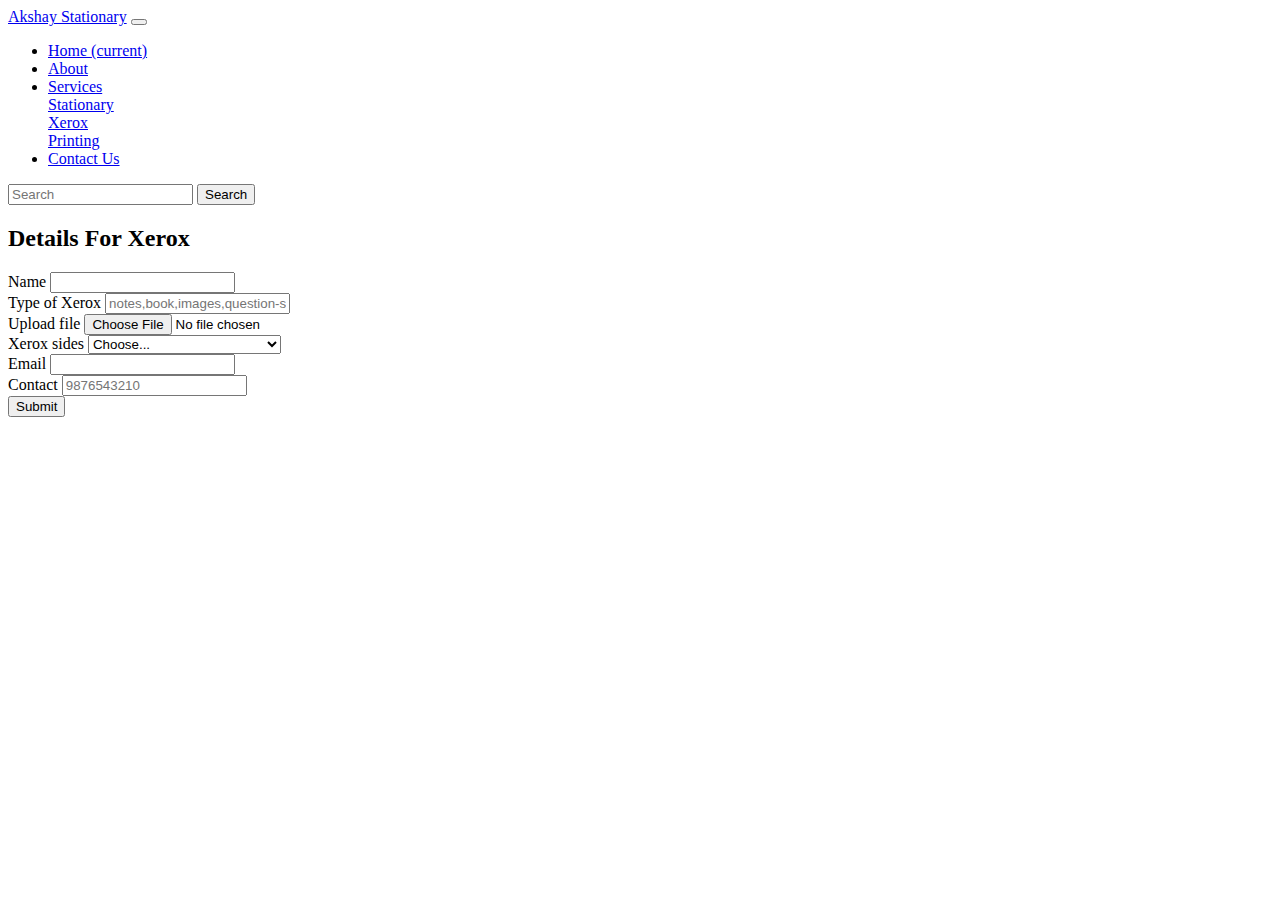
<file: stationary/services/xerox.html>
<!doctype html>
<html lang="en">

<head>
    <!-- Required meta tags -->
    <meta charset="utf-8">
    <meta name="viewport" content="width=device-width, initial-scale=1, shrink-to-fit=no">

    <!-- Bootstrap CSS -->
    <link rel="stylesheet" href="https://cdn.jsdelivr.net/npm/bootstrap@4.6.0/dist/css/bootstrap.min.css"
        integrity="sha384-B0vP5xmATw1+K9KRQjQERJvTumQW0nPEzvF6L/Z6nronJ3oUOFUFpCjEUQouq2+l" crossorigin="anonymous">

    <title>Welcome to Akshay Stationary</title>
</head>

<body>
    <nav class="navbar navbar-expand-lg navbar-dark bg-dark">
        <a class="navbar-brand" href="/home/index.html">Akshay Stationary</a>
        <button class="navbar-toggler" type="button" data-toggle="collapse" data-target="#navbarSupportedContent"
            aria-controls="navbarSupportedContent" aria-expanded="false" aria-label="Toggle navigation">
            <span class="navbar-toggler-icon"></span>
        </button>

        <div class="collapse navbar-collapse" id="navbarSupportedContent">
            <ul class="navbar-nav mr-auto">
                <li class="nav-item">
                    <a class="nav-link" href="../home/index.html">Home <span class="sr-only">(current)</span></a>
                </li>
                <li class="nav-item">
                    <a class="nav-link" href="../About.html">About</a>
                </li>
                <li class="nav-item dropdown">
                    <a class="nav-link dropdown-toggle active" href="../Services.html" id="navbarServices" role="button"
                        data-toggle="dropdown" aria-haspopup="true" aria-expanded="false">
                        Services
                    </a>
                    <div class="dropdown-menu" aria-labelledby="navbarDropdown">
                        <a class="dropdown-item" href="./stationary.html">Stationary</a>
                        <div class="dropdown-divider"></div>
                        <a class="dropdown-item" href="./xerox.html">Xerox</a>
                        <div class="dropdown-divider"></div>
                        <a class="dropdown-item" href="./printing.html">Printing</a>
                    </div>
                </li>
                <li class="nav-item">
                    <a class="nav-link" href="./../Contact.html">Contact Us</a>
                </li>
            </ul>
            <form class="form-inline my-2 my-lg-0">
                <input class="form-control mr-sm-2" type="search" placeholder="Search" aria-label="Search">
                <button class="btn btn-outline-success my-2 my-sm-0" type="submit">Search</button>
            </form>
        </div>
    </nav>

    <div class="container">
        <h2>Details For Xerox</h2>
        <form>
            <div class="form-row">
                <div class="form-group col-md-6">
                    <label for="inputEmail4">Name</label>
                    <input type="text" class="form-control" id="name">
                </div>
                <div class="form-group col-md-6">
                    <label for="inputPassword4">Type of Xerox</label>
                    <input type="text" class="form-control" id="xerox"
                        placeholder="notes,book,images,question-set,...etc">
                </div>
            </div>
            <form>
                <div class="form-group">
                    <label for="exampleFormControlFile1">Upload file</label>
                    <input type="file" class="form-control-file" id="exampleFormControlFile1">
                </div>

                <label class="my-1 mr-2" for="inlineFormCustomSelectPref">Xerox sides</label>
                <select class="custom-select my-1 mr-sm-2" id="inlineFormCustomSelectPref">
                    <option selected>Choose...</option>
                    <option value="1">One side</option>
                    <option value="2">Both side</option>
                    <option value="3">Two page xerox on one side</option>
                    <option value="3">Two page xerox on both side</option>
                </select>
            </form>
            <div class="form-row mt-4">
                <div class="form-group col-md-6">
                    <label for="inputEmail4">Email</label>
                    <input type="email" class="form-control" id="inputEmail4">
                </div>
                <div class="form-group col-md-6">
                    <label for="inputPassword4">Contact</label>
                    <input type="number" class="form-control" id="contact" placeholder="9876543210">
                </div>
            </div>

            <button type="submit" class="btn btn-primary my-1 mt-4">Submit</button>
        </form>
    </div>


    <footer>
        <div class=" container-fluid bg-dark text-center fixed-bottom" style="color: white;">
            Akshay Stationary @ 2021 All Rights Reserved. Terms of Use and Privacy Policy
        </div>
    </footer>







    <!-- Optional JavaScript; choose one of the two! -->

    <!-- Option 1: jQuery and Bootstrap Bundle (includes Popper) -->
    <script src="https://code.jquery.com/jquery-3.5.1.slim.min.js"
        integrity="sha384-DfXdz2htPH0lsSSs5nCTpuj/zy4C+OGpamoFVy38MVBnE+IbbVYUew+OrCXaRkfj"
        crossorigin="anonymous"></script>
    <script src="https://cdn.jsdelivr.net/npm/bootstrap@4.6.0/dist/js/bootstrap.bundle.min.js"
        integrity="sha384-Piv4xVNRyMGpqkS2by6br4gNJ7DXjqk09RmUpJ8jgGtD7zP9yug3goQfGII0yAns"
        crossorigin="anonymous"></script>

    <!-- Option 2: Separate Popper and Bootstrap JS -->
    <!--
    <script src="https://code.jquery.com/jquery-3.5.1.slim.min.js" integrity="sha384-DfXdz2htPH0lsSSs5nCTpuj/zy4C+OGpamoFVy38MVBnE+IbbVYUew+OrCXaRkfj" crossorigin="anonymous"></script>
    <script src="https://cdn.jsdelivr.net/npm/popper.js@1.16.1/dist/umd/popper.min.js" integrity="sha384-9/reFTGAW83EW2RDu2S0VKaIzap3H66lZH81PoYlFhbGU+6BZp6G7niu735Sk7lN" crossorigin="anonymous"></script>
    <script src="https://cdn.jsdelivr.net/npm/bootstrap@4.6.0/dist/js/bootstrap.min.js" integrity="sha384-+YQ4JLhjyBLPDQt//I+STsc9iw4uQqACwlvpslubQzn4u2UU2UFM80nGisd026JF" crossorigin="anonymous"></script>
    -->
</body>

</html>
</file>
<file: Digital agency/css/style.css>
*{
    margin: 0;
    padding: 0;
}
html {
    scroll-behavior: smooth;
    offset: 50;
  }

body
{
    font-family: sans-serif;
}
#nav-bar {
    position: fixed;
    width: 100%;
    margin: 0;
    padding: 0;
    z-index: 10;
}
.navbar {
    background-image: linear-gradient(to right, #a517ba, #5f1782);
    padding: 0  important;
    margin: 0;
}
.navbar-brand img {
    width: 30px;
    margin-left: 20px;
}
.navbar-nav li {
    padding: 0 10px;
}
.navbar-nav li a 
{
   color: #fff important;
   font-weight: 600;
   float: right;
   text-align: left;
}

.fa-bars {
    color: #fff;
    font-size: 40px;
    outline: none;
}
.navbar-toggler {
    outline: none;
}

/* banner section */
#banner {
    background-image: linear-gradient(to right, #a517ba, #5f1782);
     color: #fff;
     padding-top: 5%;
}
.promo-title {
    font-size: 40px;
    font-weight: 600;
    margin-top: 100px;
}
.play-btn {
    width: 45px;
    margin: 20px;
    background-image: linear-gradient(to right, #a517ba, #5f1782);    
}
#banner a {
    color: #fff;
    text-decoration: none;
}
.img-fluid {
    width: 90%;
    margin-bottom: 60px;
    /* padding-left: 10px; */
}

/*------------------services section------------------------- */

#services {
    padding: 80px 0;
}
.services-img {
    width: 100px;
    margin-top: 20px;
}
.services {
    padding: 20px;
}
#brand {
    width: 150px;
}
.services h4 {
    padding: 5px;
    margin-top: 25px;
    text-transform: uppercase;
}
#services .title::before {
    content:'';
    background: #7b1798;
    color: #5f1782;
    width: 200px;
    margin-left: auto;
    margin-right: auto;
    display: block;
    transform: translateY(63px);
}
.title::after {
    content:'';
    background: #7b1798;
    color: #5f1782;
    width: 200px;
    margin-left: auto;
    margin-right: auto;
    margin-bottom: 40px;
    display: block;
    transform: translateY(8px);
}
#services .btn-primary {
    box-shadow: none;
    padding: 8px 25px;
    border: none;
    border-radius: 20px;
    background-image: linear-gradient(to right, #a517ba, #5f1782);
}

/* ----------about-us secction---------- */

#about-us
{
    background: #f8f9fa;
    padding-bottom: 50px;
    padding-top: 50px;
    margin-bottom: 50px;
}
.about-tiitle{
    font-size: 40px;
    font-weight: 600;
    margin-top: 8%;
}
#about-us ul li {
    margin: 10px 0;
}
.about-us{
    margin-left: 13%;
} 
.img-flud {
    width: 60%;
    margin-top: 50px;
    margin-left: 9%;
}


/* -------testimonials section------- */

#testimonials {
    margin: 50px 0 20px 0;
}
.testimonials {
    border-left: 4px solid #7b1798;
    margin: 50px 30px;
   
    
}
.testimonials img {
    width: 60px;
    height: 60px;
    border-radius: 50%;
    margin: 0 10px;
}
.user-details {
    display: inline-block;
    font-size: 12px;
}

/* ---------social media section----------- */

#social-media {
    background: #f8f9fa;
    padding: 100px 0;
}
#social-media p {
    font-size: 36px;
    font-weight: 600;
    margin-bottom: 30px;
}
.social-icons img {
    width: 60px;
    padding: 5px;
    transition: 0.5s;
}
.social-icons a:hover img {
    transform: translateY(-10px);
}

/* ---------footer section--------- */
#footer {
    background-image: linear-gradient(to right, #a517ba, #5f1782);
    color: #fff;
}
.footer-box {
    padding: 20px;
}
.footer-box img {
    width: 50px;
    margin-top: 10px;
    margin-bottom: 20px;
}
.footer-box .fa {
    margin-right: 8px;
    font-size: 25px;
    height: 40px;
    width: 40px;
    text-align: center;
    padding-top: 7px;
    border-radius: 10px;
    background-image: linear-gradient(to right, #a517ba, #5f1782);
}
.footer-box .form-control {
    box-shadow: none;
    border: none;
    border-radius: 0;
    margin-top: 25px;
    max-width: 250px;
}
.footer-box .btn-primary {
    box-shadow: none;
    border: none;
    border-radius: 0;
    margin-top: 25px;
    background-image: linear-gradient(to right, #a517ba, #5f1782);
}
hr {
    background-color: #fff;
}
.copyright {
    margin-bottom: 0;
    padding-bottom: 20px;
    text-align: center;
}
</file>
